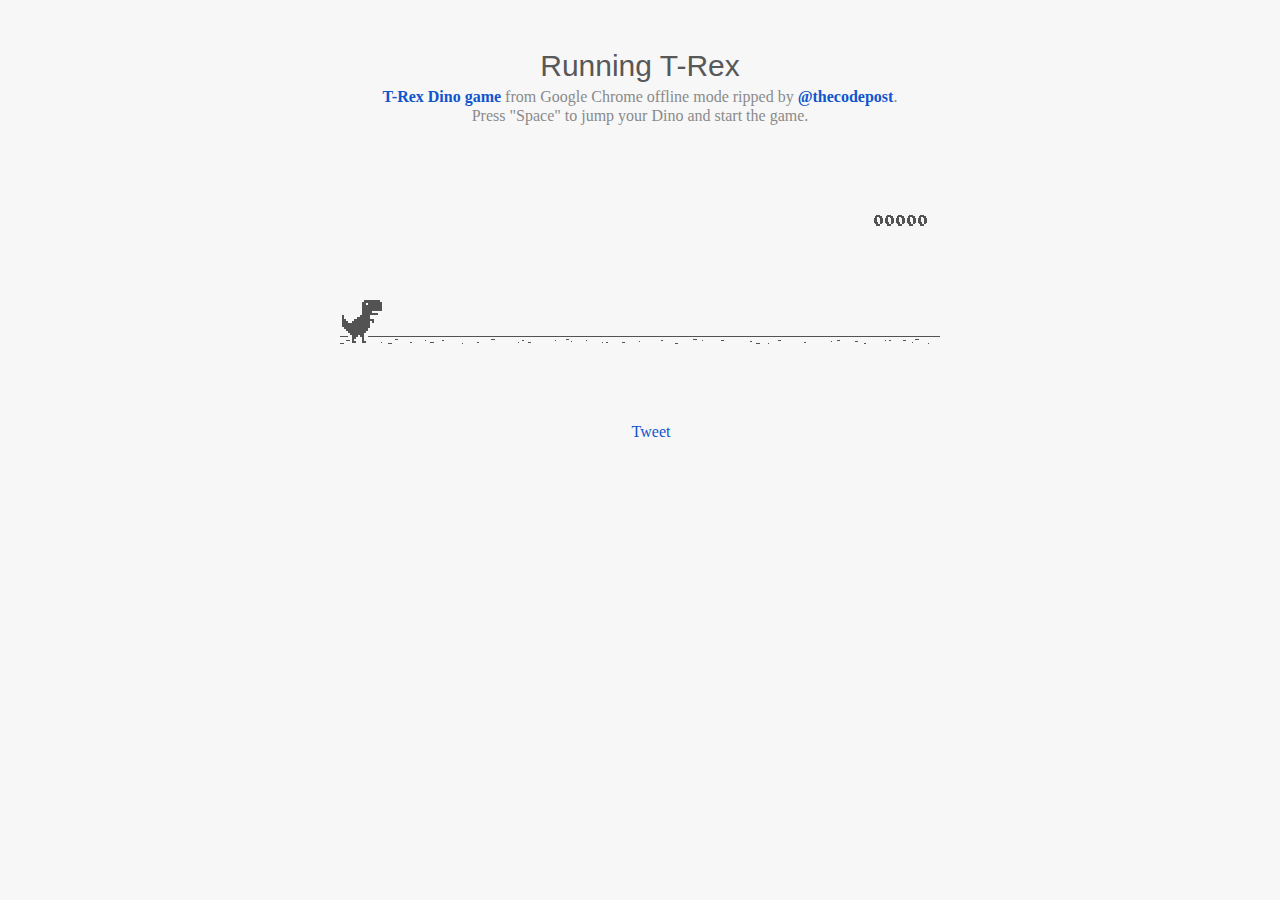
<file: dino.html>
<html>

<head>
<title>T-Rex Game</title>
<meta name="description" content="Ripped T-Rex/Dino game of Chromium">
<meta property="og:title" content="Play the hidden T-Rex Dinosaur game of Chromium .">
<meta property="og:type" content="article">
<meta property="og:url" content="http://www.thecodepost.org">
<meta property="og:image" content="http://img.thecodepost.org/2015/01/trex.png">
<meta property="og:site_name" content="The Code Post">
<meta property="og:description" content="Google Chrome has a hidden T-Rex game only for offline mode. But now, you can enjoy it any time and on any device, but you gotta stay online!!!">

<meta name="twitter:card" content="summary_large_image">
<meta name="twitter:site" content="@thecodepost">
<meta name="twitter:creator" content="@thecodepost">
<meta name="twitter:title" content="Check out the cool hidden game from Google Chrome!">
<meta name="twitter:description" content="Check out the cool hidden game from Google Chrome!">
<meta name="twitter:image:src" content="http://img.thecodepost.org/2015/01/trex.png">
<script src="https://apis.google.com/js/platform.js" async defer></script>

  <!--script type="text/javascript" src="a.js"></script-->
  <script type="text/javascript">
  function hideClass(name) {
       var myClasses = document.querySelectorAll(name),
      i = 0,
      l = myClasses.length;

      for (i; i < l; i++) {
        myClasses[i].style.display = 'none';
      }
  }
    // Copyright (c) 2014 The Chromium Authors. All rights reserved.
    // Use of this source code is governed by a BSD-style license that can be
    // found in the LICENSE file.
    (function() {
    'use strict';
    /**
    * T-Rex runner.
    * @param {string} outerContainerId Outer containing element id.
    * @param {object} opt_config
    * @constructor
    * @export
    */
    function Runner(outerContainerId, opt_config) {
    // Singleton
    if (Runner.instance_) {
    return Runner.instance_;
    }
    Runner.instance_ = this;
    this.outerContainerEl = document.querySelector(outerContainerId);
    this.containerEl = null;
    this.detailsButton = this.outerContainerEl.querySelector('#details-button');
    this.config = opt_config || Runner.config;
    this.dimensions = Runner.defaultDimensions;
    this.canvas = null;
    this.canvasCtx = null;
    this.tRex = null;
    this.distanceMeter = null;
    this.distanceRan = 0;
    this.highestScore = 0;
    this.time = 0;
    this.runningTime = 0;
    this.msPerFrame = 1000 / FPS;
    this.currentSpeed = this.config.SPEED;
    this.obstacles = [];
    this.started = false;
    this.activated = false;
    this.crashed = false;
    this.paused = false;
    this.resizeTimerId_ = null;
    this.playCount = 0;
    // Sound FX.
    this.audioBuffer = null;
    this.soundFx = {};
    // Global web audio context for playing sounds.
    this.audioContext = null;
    // Images.
    this.images = {};
    this.imagesLoaded = 0;
    this.loadImages();
    }
    window['Runner'] = Runner;
    /**
    * Default game width.
    * @const
    */
    var DEFAULT_WIDTH = 600;
    /**
    * Frames per second.
    * @const
    */
    var FPS = 60;
    /** @const */
    var IS_HIDPI = window.devicePixelRatio > 1;
    /** @const */
    var IS_IOS =
    window.navigator.userAgent.indexOf('UIWebViewForStaticFileContent') > -1;
    /** @const */
    var IS_MOBILE = window.navigator.userAgent.indexOf('Mobi') > -1 || IS_IOS;
    /** @const */
    var IS_TOUCH_ENABLED = 'ontouchstart' in window;
    /**
    * Default game configuration.
    * @enum {number}
    */
    Runner.config = {
    ACCELERATION: 0.001,
    BG_CLOUD_SPEED: 0.2,
    BOTTOM_PAD: 10,
    CLEAR_TIME: 3000,
    CLOUD_FREQUENCY: 0.5,
    GAMEOVER_CLEAR_TIME: 750,
    GAP_COEFFICIENT: 0.6,
    GRAVITY: 0.6,
    INITIAL_JUMP_VELOCITY: 12,
    MAX_CLOUDS: 6,
    MAX_OBSTACLE_LENGTH: 3,
    MAX_SPEED: 12,
    MIN_JUMP_HEIGHT: 35,
    MOBILE_SPEED_COEFFICIENT: 1.2,
    RESOURCE_TEMPLATE_ID: 'audio-resources',
    SPEED: 6,
    SPEED_DROP_COEFFICIENT: 3
    };
    /**
    * Default dimensions.
    * @enum {string}
    */
    Runner.defaultDimensions = {
    WIDTH: DEFAULT_WIDTH,
    HEIGHT: 150
    };
    /**
    * CSS class names.
    * @enum {string}
    */
    Runner.classes = {
    CANVAS: 'runner-canvas',
    CONTAINER: 'runner-container',
    CRASHED: 'crashed',
    ICON: 'icon-offline',
    TOUCH_CONTROLLER: 'controller'
    };
    /**
    * Image source urls.
    * @enum {array.<object>}
    */
    Runner.imageSources = {
    LDPI: [
    {name: 'CACTUS_LARGE', id: '1x-obstacle-large'},
    {name: 'CACTUS_SMALL', id: '1x-obstacle-small'},
    {name: 'CLOUD', id: '1x-cloud'},
    {name: 'HORIZON', id: '1x-horizon'},
    {name: 'RESTART', id: '1x-restart'},
    {name: 'TEXT_SPRITE', id: '1x-text'},
    {name: 'TREX', id: '1x-trex'}
    ],
    HDPI: [
    {name: 'CACTUS_LARGE', id: '2x-obstacle-large'},
    {name: 'CACTUS_SMALL', id: '2x-obstacle-small'},
    {name: 'CLOUD', id: '2x-cloud'},
    {name: 'HORIZON', id: '2x-horizon'},
    {name: 'RESTART', id: '2x-restart'},
    {name: 'TEXT_SPRITE', id: '2x-text'},
    {name: 'TREX', id: '2x-trex'}
    ]
    };
    /**
    * Sound FX. Reference to the ID of the audio tag on interstitial page.
    * @enum {string}
    */
    Runner.sounds = {
    BUTTON_PRESS: 'offline-sound-press',
    HIT: 'offline-sound-hit',
    SCORE: 'offline-sound-reached'
    };
    /**
    * Key code mapping.
    * @enum {object}
    */
    Runner.keycodes = {
    JUMP: {'38': 1, '32': 1}, // Up, spacebar
    DUCK: {'40': 1}, // Down
    RESTART: {'13': 1} // Enter
    };
    /**
    * Runner event names.
    * @enum {string}
    */
    Runner.events = {
    ANIM_END: 'webkitAnimationEnd',
    CLICK: 'click',
    KEYDOWN: 'keydown',
    KEYUP: 'keyup',
    MOUSEDOWN: 'mousedown',
    MOUSEUP: 'mouseup',
    RESIZE: 'resize',
    TOUCHEND: 'touchend',
    TOUCHSTART: 'touchstart',
    VISIBILITY: 'visibilitychange',
    BLUR: 'blur',
    FOCUS: 'focus',
    LOAD: 'load'
    };
    Runner.prototype = {
    /**
    * Setting individual settings for debugging.
    * @param {string} setting
    * @param {*} value
    */
    updateConfigSetting: function(setting, value) {
    if (setting in this.config && value != undefined) {
    this.config[setting] = value;
    switch (setting) {
    case 'GRAVITY':
    case 'MIN_JUMP_HEIGHT':
    case 'SPEED_DROP_COEFFICIENT':
    this.tRex.config[setting] = value;
    break;
    case 'INITIAL_JUMP_VELOCITY':
    this.tRex.setJumpVelocity(value);
    break;
    case 'SPEED':
    this.setSpeed(value);
    break;
    }
    }
    },
    /**
    * Load and cache the image assets from the page.
    */
    loadImages: function() {
    var imageSources = IS_HIDPI ? Runner.imageSources.HDPI :
    Runner.imageSources.LDPI;
    var numImages = imageSources.length;
    for (var i = numImages - 1; i >= 0; i--) {
    var imgSource = imageSources[i];
    this.images[imgSource.name] = document.getElementById(imgSource.id);
    }
    this.init();
    },
    /**
    * Load and decode base 64 encoded sounds.
    */
    loadSounds: function() {
    if (!IS_IOS) {
    this.audioContext = new AudioContext();
    var resourceTemplate =
    document.getElementById(this.config.RESOURCE_TEMPLATE_ID).content;
    for (var sound in Runner.sounds) {
    var soundSrc =
    resourceTemplate.getElementById(Runner.sounds[sound]).src;
    soundSrc = soundSrc.substr(soundSrc.indexOf(',') + 1);
    var buffer = decodeBase64ToArrayBuffer(soundSrc);
    // Async, so no guarantee of order in array.
    this.audioContext.decodeAudioData(buffer, function(index, audioData) {
    this.soundFx[index] = audioData;
    }.bind(this, sound));
    }
    }
    },
    /**
    * Sets the game speed. Adjust the speed accordingly if on a smaller screen.
    * @param {number} opt_speed
    */
    setSpeed: function(opt_speed) {
    var speed = opt_speed || this.currentSpeed;
    // Reduce the speed on smaller mobile screens.
    if (this.dimensions.WIDTH < DEFAULT_WIDTH) {
    var mobileSpeed = speed * this.dimensions.WIDTH / DEFAULT_WIDTH *
    this.config.MOBILE_SPEED_COEFFICIENT;
    this.currentSpeed = mobileSpeed > speed ? speed : mobileSpeed;
    } else if (opt_speed) {
    this.currentSpeed = opt_speed;
    }
    },
    /**
    * Game initialiser.
    */
    init: function() {
    // Hide the static icon.
    //document.querySelector('.' + Runner.classes.ICON).style.visibility = 'hidden';
    this.adjustDimensions();
    this.setSpeed();
    this.containerEl = document.createElement('div');
    this.containerEl.className = Runner.classes.CONTAINER;
    // Player canvas container.
    this.canvas = createCanvas(this.containerEl, this.dimensions.WIDTH,
    this.dimensions.HEIGHT, Runner.classes.PLAYER);
    this.canvasCtx = this.canvas.getContext('2d');
    this.canvasCtx.fillStyle = '#f7f7f7';
    this.canvasCtx.fill();
    Runner.updateCanvasScaling(this.canvas);
    // Horizon contains clouds, obstacles and the ground.
    this.horizon = new Horizon(this.canvas, this.images, this.dimensions,
    this.config.GAP_COEFFICIENT);
    // Distance meter
    this.distanceMeter = new DistanceMeter(this.canvas,
    this.images.TEXT_SPRITE, this.dimensions.WIDTH);
    // Draw t-rex
    this.tRex = new Trex(this.canvas, this.images.TREX);
    this.outerContainerEl.appendChild(this.containerEl);
    if (IS_MOBILE) {
    this.createTouchController();
    }
    this.startListening();
    this.update();
    window.addEventListener(Runner.events.RESIZE,
    this.debounceResize.bind(this));
    },
    /**
    * Create the touch controller. A div that covers whole screen.
    */
    createTouchController: function() {
    this.touchController = document.createElement('div');
    this.touchController.className = Runner.classes.TOUCH_CONTROLLER;
    },
    /**
    * Debounce the resize event.
    */
    debounceResize: function() {
    if (!this.resizeTimerId_) {
    this.resizeTimerId_ =
    setInterval(this.adjustDimensions.bind(this), 250);
    }
    },
    /**
    * Adjust game space dimensions on resize.
    */
    adjustDimensions: function() {
    clearInterval(this.resizeTimerId_);
    this.resizeTimerId_ = null;
    var boxStyles = window.getComputedStyle(this.outerContainerEl);
    var padding = Number(boxStyles.paddingLeft.substr(0,
    boxStyles.paddingLeft.length - 2));
    this.dimensions.WIDTH = this.outerContainerEl.offsetWidth - padding * 2;
    // Redraw the elements back onto the canvas.
    if (this.canvas) {
    this.canvas.width = this.dimensions.WIDTH;
    this.canvas.height = this.dimensions.HEIGHT;
    Runner.updateCanvasScaling(this.canvas);
    this.distanceMeter.calcXPos(this.dimensions.WIDTH);
    this.clearCanvas();
    this.horizon.update(0, 0, true);
    this.tRex.update(0);
    // Outer container and distance meter.
    if (this.activated || this.crashed) {
    this.containerEl.style.width = this.dimensions.WIDTH + 'px';
    this.containerEl.style.height = this.dimensions.HEIGHT + 'px';
    this.distanceMeter.update(0, Math.ceil(this.distanceRan));
    this.stop();
    } else {
    this.tRex.draw(0, 0);
    }
    // Game over panel.
    if (this.crashed && this.gameOverPanel) {
    this.gameOverPanel.updateDimensions(this.dimensions.WIDTH);
    this.gameOverPanel.draw();
    }
    }
    },
    /**
    * Play the game intro.
    * Canvas container width expands out to the full width.
    */
    playIntro: function() {
    if (!this.started && !this.crashed) {
    this.playingIntro = true;
    this.tRex.playingIntro = true;
    // CSS animation definition.
    var keyframes = '@-webkit-keyframes intro { ' +
    'from { width:' + Trex.config.WIDTH + 'px }' +
    'to { width: ' + this.dimensions.WIDTH + 'px }' +
    '}';
    document.styleSheets[0].insertRule(keyframes, 0);
    this.containerEl.addEventListener(Runner.events.ANIM_END,
    this.startGame.bind(this));
    this.containerEl.style.webkitAnimation = 'intro .4s ease-out 1 both';
    this.containerEl.style.width = this.dimensions.WIDTH + 'px';
    if (this.touchController) {
    this.outerContainerEl.appendChild(this.touchController);
    }
    this.activated = true;
    this.started = true;
    } else if (this.crashed) {
    this.restart();
    }
    },
    /**
    * Update the game status to started.
    */
    startGame: function() {
    this.runningTime = 0;
    this.playingIntro = false;
    this.tRex.playingIntro = false;
    this.containerEl.style.webkitAnimation = '';
    this.playCount++;
    // Handle tabbing off the page. Pause the current game.
    window.addEventListener(Runner.events.VISIBILITY,
    this.onVisibilityChange.bind(this));
    window.addEventListener(Runner.events.BLUR,
    this.onVisibilityChange.bind(this));
    window.addEventListener(Runner.events.FOCUS,
    this.onVisibilityChange.bind(this));
    },
    clearCanvas: function() {
    this.canvasCtx.clearRect(0, 0, this.dimensions.WIDTH,
    this.dimensions.HEIGHT);
    },
    /**
    * Update the game frame.
    */
    update: function() {
    this.drawPending = false;
    var now = getTimeStamp();
    var deltaTime = now - (this.time || now);
    this.time = now;
    if (this.activated) {
    this.clearCanvas();
    if (this.tRex.jumping) {
    this.tRex.updateJump(deltaTime, this.config);
    }
    this.runningTime += deltaTime;
    var hasObstacles = this.runningTime > this.config.CLEAR_TIME;
    // First jump triggers the intro.
    if (this.tRex.jumpCount == 1 && !this.playingIntro) {
    this.playIntro();
    }
    // The horizon doesn't move until the intro is over.
    if (this.playingIntro) {
    this.horizon.update(0, this.currentSpeed, hasObstacles);
    } else {
    deltaTime = !this.started ? 0 : deltaTime;
    this.horizon.update(deltaTime, this.currentSpeed, hasObstacles);
    }
    // Check for collisions.
    var collision = hasObstacles &&
    checkForCollision(this.horizon.obstacles[0], this.tRex);
    if (!collision) {
    this.distanceRan += this.currentSpeed * deltaTime / this.msPerFrame;
    if (this.currentSpeed < this.config.MAX_SPEED) {
    this.currentSpeed += this.config.ACCELERATION;
    }
    } else {
    this.gameOver();
    }
    if (this.distanceMeter.getActualDistance(this.distanceRan) >
    this.distanceMeter.maxScore) {
    this.distanceRan = 0;
    }
    var playAcheivementSound = this.distanceMeter.update(deltaTime,
    Math.ceil(this.distanceRan));
    if (playAcheivementSound) {
    this.playSound(this.soundFx.SCORE);
    }
    }
    if (!this.crashed) {
    this.tRex.update(deltaTime);
    this.raq();
    }
    },
    /**
    * Event handler.
    */
    handleEvent: function(e) {
    return (function(evtType, events) {
    switch (evtType) {
    case events.KEYDOWN:
    case events.TOUCHSTART:
    case events.MOUSEDOWN:
    this.onKeyDown(e);
    break;
    case events.KEYUP:
    case events.TOUCHEND:
    case events.MOUSEUP:
    this.onKeyUp(e);
    break;
    }
    }.bind(this))(e.type, Runner.events);
    },
    /**
    * Bind relevant key / mouse / touch listeners.
    */
    startListening: function() {
    // Keys.
    document.addEventListener(Runner.events.KEYDOWN, this);
    document.addEventListener(Runner.events.KEYUP, this);
    if (IS_MOBILE) {
    // Mobile only touch devices.
    this.touchController.addEventListener(Runner.events.TOUCHSTART, this);
    this.touchController.addEventListener(Runner.events.TOUCHEND, this);
    this.containerEl.addEventListener(Runner.events.TOUCHSTART, this);
    } else {
    // Mouse.
    document.addEventListener(Runner.events.MOUSEDOWN, this);
    document.addEventListener(Runner.events.MOUSEUP, this);
    }
    },
    /**
    * Remove all listeners.
    */
    stopListening: function() {
    document.removeEventListener(Runner.events.KEYDOWN, this);
    document.removeEventListener(Runner.events.KEYUP, this);
    if (IS_MOBILE) {
    this.touchController.removeEventListener(Runner.events.TOUCHSTART, this);
    this.touchController.removeEventListener(Runner.events.TOUCHEND, this);
    this.containerEl.removeEventListener(Runner.events.TOUCHSTART, this);
    } else {
    document.removeEventListener(Runner.events.MOUSEDOWN, this);
    document.removeEventListener(Runner.events.MOUSEUP, this);
    }
    },
    /**
    * Process keydown.
    * @param {Event} e
    */
    onKeyDown: function(e) {
    if (e.target != this.detailsButton) {
    if (!this.crashed && (Runner.keycodes.JUMP[String(e.keyCode)] ||
    e.type == Runner.events.TOUCHSTART)) {
    if (!this.activated) {
    this.loadSounds();
    this.activated = true;
    }
    if (!this.tRex.jumping) {
    this.playSound(this.soundFx.BUTTON_PRESS);
    this.tRex.startJump();
    }
    }
    if (this.crashed && e.type == Runner.events.TOUCHSTART &&
    e.currentTarget == this.containerEl) {
    this.restart();
    }
    }
    // Speed drop, activated only when jump key is not pressed.
    if (Runner.keycodes.DUCK[e.keyCode] && this.tRex.jumping) {
    e.preventDefault();
    this.tRex.setSpeedDrop();
    }
    },
    /**
    * Process key up.
    * @param {Event} e
    */
    onKeyUp: function(e) {
    var keyCode = String(e.keyCode);
    var isjumpKey = Runner.keycodes.JUMP[keyCode] ||
    e.type == Runner.events.TOUCHEND ||
    e.type == Runner.events.MOUSEDOWN;
    if (this.isRunning() && isjumpKey) {
    this.tRex.endJump();
    } else if (Runner.keycodes.DUCK[keyCode]) {
    this.tRex.speedDrop = false;
    } else if (this.crashed) {
    // Check that enough time has elapsed before allowing jump key to restart.
    var deltaTime = getTimeStamp() - this.time;
    if (Runner.keycodes.RESTART[keyCode] ||
    (e.type == Runner.events.MOUSEUP && e.target == this.canvas) ||
    (deltaTime >= this.config.GAMEOVER_CLEAR_TIME &&
    Runner.keycodes.JUMP[keyCode])) {
    this.restart();
    }
    } else if (this.paused && isjumpKey) {
    this.play();
    }
    },
    /**
    * RequestAnimationFrame wrapper.
    */
    raq: function() {
    if (!this.drawPending) {
    this.drawPending = true;
    this.raqId = requestAnimationFrame(this.update.bind(this));
    }
    },
    /**
    * Whether the game is running.
    * @return {boolean}
    */
    isRunning: function() {
    return !!this.raqId;
    },
    /**
    * Game over state.
    */
    gameOver: function() {
    this.playSound(this.soundFx.HIT);
    vibrate(200);
    this.stop();
    this.crashed = true;
    this.distanceMeter.acheivement = false;
    this.tRex.update(100, Trex.status.CRASHED);
    // Game over panel.
    if (!this.gameOverPanel) {
    this.gameOverPanel = new GameOverPanel(this.canvas,
    this.images.TEXT_SPRITE, this.images.RESTART,
    this.dimensions);
    } else {
    this.gameOverPanel.draw();
    }
    // Update the high score.
    if (this.distanceRan > this.highestScore) {
    this.highestScore = Math.ceil(this.distanceRan);
    this.distanceMeter.setHighScore(this.highestScore);
    }
    // Reset the time clock.
    this.time = getTimeStamp();
    },
    stop: function() {
    this.activated = false;
    this.paused = true;
    cancelAnimationFrame(this.raqId);
    this.raqId = 0;
    },
    play: function() {
    if (!this.crashed) {
    this.activated = true;
    this.paused = false;
    this.tRex.update(0, Trex.status.RUNNING);
    this.time = getTimeStamp();
    this.update();
    }
    },
    restart: function() {
    if (!this.raqId) {
    this.playCount++;
    this.runningTime = 0;
    this.activated = true;
    this.crashed = false;
    this.distanceRan = 0;
    this.setSpeed(this.config.SPEED);
    this.time = getTimeStamp();
    this.containerEl.classList.remove(Runner.classes.CRASHED);
    this.clearCanvas();
    this.distanceMeter.reset(this.highestScore);
    this.horizon.reset();
    this.tRex.reset();
    this.playSound(this.soundFx.BUTTON_PRESS);
    this.update();
    }
    },
    /**
    * Pause the game if the tab is not in focus.
    */
    onVisibilityChange: function(e) {
    if (document.hidden || document.webkitHidden || e.type == 'blur') {
    this.stop();
    } else {
    this.play();
    }
    },
    /**
    * Play a sound.
    * @param {SoundBuffer} soundBuffer
    */
    playSound: function(soundBuffer) {
    if (soundBuffer) {
    var sourceNode = this.audioContext.createBufferSource();
    sourceNode.buffer = soundBuffer;
    sourceNode.connect(this.audioContext.destination);
    sourceNode.start(0);
    }
    }
    };
    /**
    * Updates the canvas size taking into
    * account the backing store pixel ratio and
    * the device pixel ratio.
    *
    * See article by Paul Lewis:
    * https://www.html5rocks.com/en/tutorials/canvas/hidpi/
    *
    * @param {HTMLCanvasElement} canvas
    * @param {number} opt_width
    * @param {number} opt_height
    * @return {boolean} Whether the canvas was scaled.
    */
    Runner.updateCanvasScaling = function(canvas, opt_width, opt_height) {
    var context = canvas.getContext('2d');
    // Query the various pixel ratios
    var devicePixelRatio = Math.floor(window.devicePixelRatio) || 1;
    var backingStoreRatio = Math.floor(context.webkitBackingStorePixelRatio) || 1;
    var ratio = devicePixelRatio / backingStoreRatio;
    // Upscale the canvas if the two ratios don't match
    if (devicePixelRatio !== backingStoreRatio) {
    var oldWidth = opt_width || canvas.width;
    var oldHeight = opt_height || canvas.height;
    canvas.width = oldWidth * ratio;
    canvas.height = oldHeight * ratio;
    canvas.style.width = oldWidth + 'px';
    canvas.style.height = oldHeight + 'px';
    // Scale the context to counter the fact that we've manually scaled
    // our canvas element.
    context.scale(ratio, ratio);
    return true;
    }
    return false;
    };
    /**
    * Get random number.
    * @param {number} min
    * @param {number} max
    * @param {number}
    */
    function getRandomNum(min, max) {
    return Math.floor(Math.random() * (max - min + 1)) + min;
    }
    /**
    * Vibrate on mobile devices.
    * @param {number} duration Duration of the vibration in milliseconds.
    */
    function vibrate(duration) {
    if (IS_MOBILE && window.navigator.vibrate) {
    window.navigator.vibrate(duration);
    }
    }
    /**
    * Create canvas element.
    * @param {HTMLElement} container Element to append canvas to.
    * @param {number} width
    * @param {number} height
    * @param {string} opt_classname
    * @return {HTMLCanvasElement}
    */
    function createCanvas(container, width, height, opt_classname) {
    var canvas = document.createElement('canvas');
    canvas.className = opt_classname ? Runner.classes.CANVAS + ' ' +
    opt_classname : Runner.classes.CANVAS;
    canvas.width = width;
    canvas.height = height;
    container.appendChild(canvas);
    return canvas;
    }
    /**
    * Decodes the base 64 audio to ArrayBuffer used by Web Audio.
    * @param {string} base64String
    */
    function decodeBase64ToArrayBuffer(base64String) {
    var len = (base64String.length / 4) * 3;
    var str = atob(base64String);
    var arrayBuffer = new ArrayBuffer(len);
    var bytes = new Uint8Array(arrayBuffer);
    for (var i = 0; i < len; i++) {
    bytes[i] = str.charCodeAt(i);
    }
    return bytes.buffer;
    }
    /**
    * Return the current timestamp.
    * @return {number}
    */
    function getTimeStamp() {
    return IS_IOS ? new Date().getTime() : performance.now();
    }
    //******************************************************************************
    /**
    * Game over panel.
    * @param {!HTMLCanvasElement} canvas
    * @param {!HTMLImage} textSprite
    * @param {!HTMLImage} restartImg
    * @param {!Object} dimensions Canvas dimensions.
    * @constructor
    */
    function GameOverPanel(canvas, textSprite, restartImg, dimensions) {
    this.canvas = canvas;
    this.canvasCtx = canvas.getContext('2d');
    this.canvasDimensions = dimensions;
    this.textSprite = textSprite;
    this.restartImg = restartImg;
    this.draw();
    };
    /**
    * Dimensions used in the panel.
    * @enum {number}
    */
    GameOverPanel.dimensions = {
    TEXT_X: 0,
    TEXT_Y: 13,
    TEXT_WIDTH: 191,
    TEXT_HEIGHT: 11,
    RESTART_WIDTH: 36,
    RESTART_HEIGHT: 32
    };
    GameOverPanel.prototype = {
    /**
    * Update the panel dimensions.
    * @param {number} width New canvas width.
    * @param {number} opt_height Optional new canvas height.
    */
    updateDimensions: function(width, opt_height) {
    this.canvasDimensions.WIDTH = width;
    if (opt_height) {
    this.canvasDimensions.HEIGHT = opt_height;
    }
    },
    /**
    * Draw the panel.
    */
    draw: function() {
    var dimensions = GameOverPanel.dimensions;
    var centerX = this.canvasDimensions.WIDTH / 2;
    // Game over text.
    var textSourceX = dimensions.TEXT_X;
    var textSourceY = dimensions.TEXT_Y;
    var textSourceWidth = dimensions.TEXT_WIDTH;
    var textSourceHeight = dimensions.TEXT_HEIGHT;
    var textTargetX = Math.round(centerX - (dimensions.TEXT_WIDTH / 2));
    var textTargetY = Math.round((this.canvasDimensions.HEIGHT - 25) / 3);
    var textTargetWidth = dimensions.TEXT_WIDTH;
    var textTargetHeight = dimensions.TEXT_HEIGHT;
    var restartSourceWidth = dimensions.RESTART_WIDTH;
    var restartSourceHeight = dimensions.RESTART_HEIGHT;
    var restartTargetX = centerX - (dimensions.RESTART_WIDTH / 2);
    var restartTargetY = this.canvasDimensions.HEIGHT / 2;
    if (IS_HIDPI) {
    textSourceY *= 2;
    textSourceX *= 2;
    textSourceWidth *= 2;
    textSourceHeight *= 2;
    restartSourceWidth *= 2;
    restartSourceHeight *= 2;
    }
    // Game over text from sprite.
    this.canvasCtx.drawImage(this.textSprite,
    textSourceX, textSourceY, textSourceWidth, textSourceHeight,
    textTargetX, textTargetY, textTargetWidth, textTargetHeight);
    // Restart button.
    this.canvasCtx.drawImage(this.restartImg, 0, 0,
    restartSourceWidth, restartSourceHeight,
    restartTargetX, restartTargetY, dimensions.RESTART_WIDTH,
    dimensions.RESTART_HEIGHT);
    }
    };
    //******************************************************************************
    /**
    * Check for a collision.
    * @param {!Obstacle} obstacle
    * @param {!Trex} tRex T-rex object.
    * @param {HTMLCanvasContext} opt_canvasCtx Optional canvas context for drawing
    * collision boxes.
    * @return {Array.<CollisionBox>}
    */
    function checkForCollision(obstacle, tRex, opt_canvasCtx) {
    var obstacleBoxXPos = Runner.defaultDimensions.WIDTH + obstacle.xPos;
    // Adjustments are made to the bounding box as there is a 1 pixel white
    // border around the t-rex and obstacles.
    var tRexBox = new CollisionBox(
    tRex.xPos + 1,
    tRex.yPos + 1,
    tRex.config.WIDTH - 2,
    tRex.config.HEIGHT - 2);
    var obstacleBox = new CollisionBox(
    obstacle.xPos + 1,
    obstacle.yPos + 1,
    obstacle.typeConfig.width * obstacle.size - 2,
    obstacle.typeConfig.height - 2);
    // Debug outer box
    if (opt_canvasCtx) {
    drawCollisionBoxes(opt_canvasCtx, tRexBox, obstacleBox);
    }
    // Simple outer bounds check.
    if (boxCompare(tRexBox, obstacleBox)) {
    var collisionBoxes = obstacle.collisionBoxes;
    var tRexCollisionBoxes = Trex.collisionBoxes;
    // Detailed axis aligned box check.
    for (var t = 0; t < tRexCollisionBoxes.length; t++) {
    for (var i = 0; i < collisionBoxes.length; i++) {
    // Adjust the box to actual positions.
    var adjTrexBox =
    createAdjustedCollisionBox(tRexCollisionBoxes[t], tRexBox);
    var adjObstacleBox =
    createAdjustedCollisionBox(collisionBoxes[i], obstacleBox);
    var crashed = boxCompare(adjTrexBox, adjObstacleBox);
    // Draw boxes for debug.
    if (opt_canvasCtx) {
    drawCollisionBoxes(opt_canvasCtx, adjTrexBox, adjObstacleBox);
    }
    if (crashed) {
    return [adjTrexBox, adjObstacleBox];
    }
    }
    }
    }
    return false;
    };
    /**
    * Adjust the collision box.
    * @param {!CollisionBox} box The original box.
    * @param {!CollisionBox} adjustment Adjustment box.
    * @return {CollisionBox} The adjusted collision box object.
    */
    function createAdjustedCollisionBox(box, adjustment) {
    return new CollisionBox(
    box.x + adjustment.x,
    box.y + adjustment.y,
    box.width,
    box.height);
    };
    /**
    * Draw the collision boxes for debug.
    */
    function drawCollisionBoxes(canvasCtx, tRexBox, obstacleBox) {
    canvasCtx.save();
    canvasCtx.strokeStyle = '#f00';
    canvasCtx.strokeRect(tRexBox.x, tRexBox.y,
    tRexBox.width, tRexBox.height);
    canvasCtx.strokeStyle = '#0f0';
    canvasCtx.strokeRect(obstacleBox.x, obstacleBox.y,
    obstacleBox.width, obstacleBox.height);
    canvasCtx.restore();
    };
    /**
    * Compare two collision boxes for a collision.
    * @param {CollisionBox} tRexBox
    * @param {CollisionBox} obstacleBox
    * @return {boolean} Whether the boxes intersected.
    */
    function boxCompare(tRexBox, obstacleBox) {
    var crashed = false;
    var tRexBoxX = tRexBox.x;
    var tRexBoxY = tRexBox.y;
    var obstacleBoxX = obstacleBox.x;
    var obstacleBoxY = obstacleBox.y;
    // Axis-Aligned Bounding Box method.
    if (tRexBox.x < obstacleBoxX + obstacleBox.width &&
    tRexBox.x + tRexBox.width > obstacleBoxX &&
    tRexBox.y < obstacleBox.y + obstacleBox.height &&
    tRexBox.height + tRexBox.y > obstacleBox.y) {
    crashed = true;
    }
    return crashed;
    };
    //******************************************************************************
    /**
    * Collision box object.
    * @param {number} x X position.
    * @param {number} y Y Position.
    * @param {number} w Width.
    * @param {number} h Height.
    */
    function CollisionBox(x, y, w, h) {
    this.x = x;
    this.y = y;
    this.width = w;
    this.height = h;
    };
    //******************************************************************************
    /**
    * Obstacle.
    * @param {HTMLCanvasCtx} canvasCtx
    * @param {Obstacle.type} type
    * @param {image} obstacleImg Image sprite.
    * @param {Object} dimensions
    * @param {number} gapCoefficient Mutipler in determining the gap.
    * @param {number} speed
    */
    function Obstacle(canvasCtx, type, obstacleImg, dimensions,
    gapCoefficient, speed) {
    this.canvasCtx = canvasCtx;
    this.image = obstacleImg;
    this.typeConfig = type;
    this.gapCoefficient = gapCoefficient;
    this.size = getRandomNum(1, Obstacle.MAX_OBSTACLE_LENGTH);
    this.dimensions = dimensions;
    this.remove = false;
    this.xPos = 0;
    this.yPos = this.typeConfig.yPos;
    this.width = 0;
    this.collisionBoxes = [];
    this.gap = 0;
    this.init(speed);
    };
    /**
    * Coefficient for calculating the maximum gap.
    * @const
    */
    Obstacle.MAX_GAP_COEFFICIENT = 1.5;
    /**
    * Maximum obstacle grouping count.
    * @const
    */
    Obstacle.MAX_OBSTACLE_LENGTH = 3,
    Obstacle.prototype = {
    /**
    * Initialise the DOM for the obstacle.
    * @param {number} speed
    */
    init: function(speed) {
    this.cloneCollisionBoxes();
    // Only allow sizing if we're at the right speed.
    if (this.size > 1 && this.typeConfig.multipleSpeed > speed) {
    this.size = 1;
    }
    this.width = this.typeConfig.width * this.size;
    this.xPos = this.dimensions.WIDTH - this.width;
    this.draw();
    // Make collision box adjustments,
    // Central box is adjusted to the size as one box.
    // ____ ______ ________
    // _| |-| _| |-| _| |-|
    // | |<->| | | |<--->| | | |<----->| |
    // | | 1 | | | | 2 | | | | 3 | |
    // |_|___|_| |_|_____|_| |_|_______|_|
    //
    if (this.size > 1) {
    this.collisionBoxes[1].width = this.width - this.collisionBoxes[0].width -
    this.collisionBoxes[2].width;
    this.collisionBoxes[2].x = this.width - this.collisionBoxes[2].width;
    }
    this.gap = this.getGap(this.gapCoefficient, speed);
    },
    /**
    * Draw and crop based on size.
    */
    draw: function() {
    var sourceWidth = this.typeConfig.width;
    var sourceHeight = this.typeConfig.height;
    if (IS_HIDPI) {
    sourceWidth = sourceWidth * 2;
    sourceHeight = sourceHeight * 2;
    }
    // Sprite
    var sourceX = (sourceWidth * this.size) * (0.5 * (this.size - 1));
    this.canvasCtx.drawImage(this.image,
    sourceX, 0,
    sourceWidth * this.size, sourceHeight,
    this.xPos, this.yPos,
    this.typeConfig.width * this.size, this.typeConfig.height);
    },
    /**
    * Obstacle frame update.
    * @param {number} deltaTime
    * @param {number} speed
    */
    update: function(deltaTime, speed) {
    if (!this.remove) {
    this.xPos -= Math.floor((speed * FPS / 1000) * deltaTime);
    this.draw();
    if (!this.isVisible()) {
    this.remove = true;
    }
    }
    },
    /**
    * Calculate a random gap size.
    * - Minimum gap gets wider as speed increses
    * @param {number} gapCoefficient
    * @param {number} speed
    * @return {number} The gap size.
    */
    getGap: function(gapCoefficient, speed) {
    var minGap = Math.round(this.width * speed +
    this.typeConfig.minGap * gapCoefficient);
    var maxGap = Math.round(minGap * Obstacle.MAX_GAP_COEFFICIENT);
    return getRandomNum(minGap, maxGap);
    },
    /**
    * Check if obstacle is visible.
    * @return {boolean} Whether the obstacle is in the game area.
    */
    isVisible: function() {
    return this.xPos + this.width > 0;
    },
    /**
    * Make a copy of the collision boxes, since these will change based on
    * obstacle type and size.
    */
    cloneCollisionBoxes: function() {
    var collisionBoxes = this.typeConfig.collisionBoxes;
    for (var i = collisionBoxes.length - 1; i >= 0; i--) {
    this.collisionBoxes[i] = new CollisionBox(collisionBoxes[i].x,
    collisionBoxes[i].y, collisionBoxes[i].width,
    collisionBoxes[i].height);
    }
    }
    };
    /**
    * Obstacle definitions.
    * minGap: minimum pixel space betweeen obstacles.
    * multipleSpeed: Speed at which multiples are allowed.
    */
    Obstacle.types = [
    {
    type: 'CACTUS_SMALL',
    className: ' cactus cactus-small ',
    width: 17,
    height: 35,
    yPos: 105,
    multipleSpeed: 3,
    minGap: 120,
    collisionBoxes: [
    new CollisionBox(0, 7, 5, 27),
    new CollisionBox(4, 0, 6, 34),
    new CollisionBox(10, 4, 7, 14)
    ]
    },
    {
    type: 'CACTUS_LARGE',
    className: ' cactus cactus-large ',
    width: 25,
    height: 50,
    yPos: 90,
    multipleSpeed: 6,
    minGap: 120,
    collisionBoxes: [
    new CollisionBox(0, 12, 7, 38),
    new CollisionBox(8, 0, 7, 49),
    new CollisionBox(13, 10, 10, 38)
    ]
    }
    ];
    //******************************************************************************
    /**
    * T-rex game character.
    * @param {HTMLCanvas} canvas
    * @param {HTMLImage} image Character image.
    * @constructor
    */
    function Trex(canvas, image) {
    this.canvas = canvas;
    this.canvasCtx = canvas.getContext('2d');
    this.image = image;
    this.xPos = 0;
    this.yPos = 0;
    // Position when on the ground.
    this.groundYPos = 0;
    this.currentFrame = 0;
    this.currentAnimFrames = [];
    this.blinkDelay = 0;
    this.animStartTime = 0;
    this.timer = 0;
    this.msPerFrame = 1000 / FPS;
    this.config = Trex.config;
    // Current status.
    this.status = Trex.status.WAITING;
    this.jumping = false;
    this.jumpVelocity = 0;
    this.reachedMinHeight = false;
    this.speedDrop = false;
    this.jumpCount = 0;
    this.jumpspotX = 0;
    this.init();
    };
    /**
    * T-rex player config.
    * @enum {number}
    */
    Trex.config = {
    DROP_VELOCITY: -5,
    GRAVITY: 0.6,
    HEIGHT: 47,
    INIITAL_JUMP_VELOCITY: -10,
    INTRO_DURATION: 1500,
    MAX_JUMP_HEIGHT: 30,
    MIN_JUMP_HEIGHT: 30,
    SPEED_DROP_COEFFICIENT: 3,
    SPRITE_WIDTH: 262,
    START_X_POS: 50,
    WIDTH: 44
    };
    /**
    * Used in collision detection.
    * @type {Array.<CollisionBox>}
    */
    Trex.collisionBoxes = [
    new CollisionBox(1, -1, 30, 26),
    new CollisionBox(32, 0, 8, 16),
    new CollisionBox(10, 35, 14, 8),
    new CollisionBox(1, 24, 29, 5),
    new CollisionBox(5, 30, 21, 4),
    new CollisionBox(9, 34, 15, 4)
    ];
    /**
    * Animation states.
    * @enum {string}
    */
    Trex.status = {
    CRASHED: 'CRASHED',
    JUMPING: 'JUMPING',
    RUNNING: 'RUNNING',
    WAITING: 'WAITING'
    };
    /**
    * Blinking coefficient.
    * @const
    */
    Trex.BLINK_TIMING = 7000;
    /**
    * Animation config for different states.
    * @enum {object}
    */
    Trex.animFrames = {
    WAITING: {
    frames: [44, 0],
    msPerFrame: 1000 / 3
    },
    RUNNING: {
    frames: [88, 132],
    msPerFrame: 1000 / 12
    },
    CRASHED: {
    frames: [220],
    msPerFrame: 1000 / 60
    },
    JUMPING: {
    frames: [0],
    msPerFrame: 1000 / 60
    }
    };
    Trex.prototype = {
    /**
    * T-rex player initaliser.
    * Sets the t-rex to blink at random intervals.
    */
    init: function() {
    this.blinkDelay = this.setBlinkDelay();
    this.groundYPos = Runner.defaultDimensions.HEIGHT - this.config.HEIGHT -
    Runner.config.BOTTOM_PAD;
    this.yPos = this.groundYPos;
    this.minJumpHeight = this.groundYPos - this.config.MIN_JUMP_HEIGHT;
    this.draw(0, 0);
    this.update(0, Trex.status.WAITING);
    },
    /**
    * Setter for the jump velocity.
    * The approriate drop velocity is also set.
    */
    setJumpVelocity: function(setting) {
    this.config.INIITAL_JUMP_VELOCITY = -setting;
    this.config.DROP_VELOCITY = -setting / 2;
    },
    /**
    * Set the animation status.
    * @param {!number} deltaTime
    * @param {Trex.status} status Optional status to switch to.
    */
    update: function(deltaTime, opt_status) {
    this.timer += deltaTime;
    // Update the status.
    if (opt_status) {
    this.status = opt_status;
    this.currentFrame = 0;
    this.msPerFrame = Trex.animFrames[opt_status].msPerFrame;
    this.currentAnimFrames = Trex.animFrames[opt_status].frames;
    if (opt_status == Trex.status.WAITING) {
    this.animStartTime = getTimeStamp();
    this.setBlinkDelay();
    }
    }
    // Game intro animation, T-rex moves in from the left.
    if (this.playingIntro && this.xPos < this.config.START_X_POS) {
    this.xPos += Math.round((this.config.START_X_POS /
    this.config.INTRO_DURATION) * deltaTime);
    }
    if (this.status == Trex.status.WAITING) {
    this.blink(getTimeStamp());
    } else {
    this.draw(this.currentAnimFrames[this.currentFrame], 0);
    }
    // Update the frame position.
    if (this.timer >= this.msPerFrame) {
    this.currentFrame = this.currentFrame ==
    this.currentAnimFrames.length - 1 ? 0 : this.currentFrame + 1;
    this.timer = 0;
    }
    },
    /**
    * Draw the t-rex to a particular position.
    * @param {number} x
    * @param {number} y
    */
    draw: function(x, y) {
    var sourceX = x;
    var sourceY = y;
    var sourceWidth = this.config.WIDTH;
    var sourceHeight = this.config.HEIGHT;
    if (IS_HIDPI) {
    sourceX *= 2;
    sourceY *= 2;
    sourceWidth *= 2;
    sourceHeight *= 2;
    }
    this.canvasCtx.drawImage(this.image, sourceX, sourceY,
    sourceWidth, sourceHeight,
    this.xPos, this.yPos,
    this.config.WIDTH, this.config.HEIGHT);
    },
    /**
    * Sets a random time for the blink to happen.
    */
    setBlinkDelay: function() {
    this.blinkDelay = Math.ceil(Math.random() * Trex.BLINK_TIMING);
    },
    /**
    * Make t-rex blink at random intervals.
    * @param {number} time Current time in milliseconds.
    */
    blink: function(time) {
    var deltaTime = time - this.animStartTime;
    if (deltaTime >= this.blinkDelay) {
    this.draw(this.currentAnimFrames[this.currentFrame], 0);
    if (this.currentFrame == 1) {
    // Set new random delay to blink.
    this.setBlinkDelay();
    this.animStartTime = time;
    }
    }
    },
    /**
    * Initialise a jump.
    */
    startJump: function() {
    if (!this.jumping) {
    this.update(0, Trex.status.JUMPING);
    this.jumpVelocity = this.config.INIITAL_JUMP_VELOCITY;
    this.jumping = true;
    this.reachedMinHeight = false;
    this.speedDrop = false;
    }
    },
    /**
    * Jump is complete, falling down.
    */
    endJump: function() {
    if (this.reachedMinHeight &&
    this.jumpVelocity < this.config.DROP_VELOCITY) {
    this.jumpVelocity = this.config.DROP_VELOCITY;
    }
    },
    /**
    * Update frame for a jump.
    * @param {number} deltaTime
    */
    updateJump: function(deltaTime) {
    var msPerFrame = Trex.animFrames[this.status].msPerFrame;
    var framesElapsed = deltaTime / msPerFrame;
    // Speed drop makes Trex fall faster.
    if (this.speedDrop) {
    this.yPos += Math.round(this.jumpVelocity *
    this.config.SPEED_DROP_COEFFICIENT * framesElapsed);
    } else {
    this.yPos += Math.round(this.jumpVelocity * framesElapsed);
    }
    this.jumpVelocity += this.config.GRAVITY * framesElapsed;
    // Minimum height has been reached.
    if (this.yPos < this.minJumpHeight || this.speedDrop) {
    this.reachedMinHeight = true;
    }
    // Reached max height
    if (this.yPos < this.config.MAX_JUMP_HEIGHT || this.speedDrop) {
    this.endJump();
    }
    // Back down at ground level. Jump completed.
    if (this.yPos > this.groundYPos) {
    this.reset();
    this.jumpCount++;
    }
    this.update(deltaTime);
    },
    /**
    * Set the speed drop. Immediately cancels the current jump.
    */
    setSpeedDrop: function() {
    this.speedDrop = true;
    this.jumpVelocity = 1;
    },
    /**
    * Reset the t-rex to running at start of game.
    */
    reset: function() {
    this.yPos = this.groundYPos;
    this.jumpVelocity = 0;
    this.jumping = false;
    this.update(0, Trex.status.RUNNING);
    this.midair = false;
    this.speedDrop = false;
    this.jumpCount = 0;
    }
    };
    //******************************************************************************
    /**
    * Handles displaying the distance meter.
    * @param {!HTMLCanvasElement} canvas
    * @param {!HTMLImage} spriteSheet Image sprite.
    * @param {number} canvasWidth
    * @constructor
    */
    function DistanceMeter(canvas, spriteSheet, canvasWidth) {
    this.canvas = canvas;
    this.canvasCtx = canvas.getContext('2d');
    this.image = spriteSheet;
    this.x = 0;
    this.y = 5;
    this.currentDistance = 0;
    this.maxScore = 0;
    this.highScore = 0;
    this.container = null;
    this.digits = [];
    this.acheivement = false;
    this.defaultString = '';
    this.flashTimer = 0;
    this.flashIterations = 0;
    this.config = DistanceMeter.config;
    this.init(canvasWidth);
    };
    /**
    * @enum {number}
    */
    DistanceMeter.dimensions = {
    WIDTH: 10,
    HEIGHT: 13,
    DEST_WIDTH: 11
    };
    /**
    * Y positioning of the digits in the sprite sheet.
    * X position is always 0.
    * @type {array.<number>}
    */
    DistanceMeter.yPos = [0, 13, 27, 40, 53, 67, 80, 93, 107, 120];
    /**
    * Distance meter config.
    * @enum {number}
    */
    DistanceMeter.config = {
    // Number of digits.
    MAX_DISTANCE_UNITS: 5,
    // Distance that causes achievement animation.
    ACHIEVEMENT_DISTANCE: 100,
    // Used for conversion from pixel distance to a scaled unit.
    COEFFICIENT: 0.025,
    // Flash duration in milliseconds.
    FLASH_DURATION: 1000 / 4,
    // Flash iterations for achievement animation.
    FLASH_ITERATIONS: 3
    };
    DistanceMeter.prototype = {
    /**
    * Initialise the distance meter to '00000'.
    * @param {number} width Canvas width in px.
    */
    init: function(width) {
    var maxDistanceStr = '';
    this.calcXPos(width);
    this.maxScore = this.config.MAX_DISTANCE_UNITS;
    for (var i = 0; i < this.config.MAX_DISTANCE_UNITS; i++) {
    this.draw(i, 0);
    this.defaultString += '0';
    maxDistanceStr += '9';
    }
    this.maxScore = parseInt(maxDistanceStr);
    },
    /**
    * Calculate the xPos in the canvas.
    * @param {number} canvasWidth
    */
    calcXPos: function(canvasWidth) {
    this.x = canvasWidth - (DistanceMeter.dimensions.DEST_WIDTH *
    (this.config.MAX_DISTANCE_UNITS + 1));
    },
    /**
    * Draw a digit to canvas.
    * @param {number} digitPos Position of the digit.
    * @param {number} value Digit value 0-9.
    * @param {boolean} opt_highScore Whether drawing the high score.
    */
    draw: function(digitPos, value, opt_highScore) {
    var sourceWidth = DistanceMeter.dimensions.WIDTH;
    var sourceHeight = DistanceMeter.dimensions.HEIGHT;
    var sourceX = DistanceMeter.dimensions.WIDTH * value;
    var targetX = digitPos * DistanceMeter.dimensions.DEST_WIDTH;
    var targetY = this.y;
    var targetWidth = DistanceMeter.dimensions.WIDTH;
    var targetHeight = DistanceMeter.dimensions.HEIGHT;
    // For high DPI we 2x source values.
    if (IS_HIDPI) {
    sourceWidth *= 2;
    sourceHeight *= 2;
    sourceX *= 2;
    }
    this.canvasCtx.save();
    if (opt_highScore) {
    // Left of the current score.
    var highScoreX = this.x - (this.config.MAX_DISTANCE_UNITS * 2) *
    DistanceMeter.dimensions.WIDTH;
    this.canvasCtx.translate(highScoreX, this.y);
    } else {
    this.canvasCtx.translate(this.x, this.y);
    }
    this.canvasCtx.drawImage(this.image, sourceX, 0,
    sourceWidth, sourceHeight,
    targetX, targetY,
    targetWidth, targetHeight
    );
    this.canvasCtx.restore();
    },
    /**
    * Covert pixel distance to a 'real' distance.
    * @param {number} distance Pixel distance ran.
    * @return {number} The 'real' distance ran.
    */
    getActualDistance: function(distance) {
    return distance ?
    Math.round(distance * this.config.COEFFICIENT) : 0;
    },
    /**
    * Update the distance meter.
    * @param {number} deltaTime
    * @param {number} distance
    * @return {boolean} Whether the acheivement sound fx should be played.
    */
    update: function(deltaTime, distance) {
    var paint = true;
    var playSound = false;
    if (!this.acheivement) {
    distance = this.getActualDistance(distance);
    if (distance > 0) {
    // Acheivement unlocked
    if (distance % this.config.ACHIEVEMENT_DISTANCE == 0) {
    // Flash score and play sound.
    this.acheivement = true;
    this.flashTimer = 0;
    playSound = true;
    }
    // Create a string representation of the distance with leading 0.
    var distanceStr = (this.defaultString +
    distance).substr(-this.config.MAX_DISTANCE_UNITS);
    this.digits = distanceStr.split('');
    } else {
    this.digits = this.defaultString.split('');
    }
    } else {
    // Control flashing of the score on reaching acheivement.
    if (this.flashIterations <= this.config.FLASH_ITERATIONS) {
    this.flashTimer += deltaTime;
    if (this.flashTimer < this.config.FLASH_DURATION) {
    paint = false;
    } else if (this.flashTimer >
    this.config.FLASH_DURATION * 2) {
    this.flashTimer = 0;
    this.flashIterations++;
    }
    } else {
    this.acheivement = false;
    this.flashIterations = 0;
    this.flashTimer = 0;
    }
    }
    // Draw the digits if not flashing.
    if (paint) {
    for (var i = this.digits.length - 1; i >= 0; i--) {
    this.draw(i, parseInt(this.digits[i]));
    }
    }
    this.drawHighScore();
    return playSound;
    },
    /**
    * Draw the high score.
    */
    drawHighScore: function() {
    this.canvasCtx.save();
    this.canvasCtx.globalAlpha = .8;
    for (var i = this.highScore.length - 1; i >= 0; i--) {
    this.draw(i, parseInt(this.highScore[i], 10), true);
    }
    this.canvasCtx.restore();
    },
    /**
    * Set the highscore as a array string.
    * Position of char in the sprite: H - 10, I - 11.
    * @param {number} distance Distance ran in pixels.
    */
    setHighScore: function(distance) {
    distance = this.getActualDistance(distance);
    var highScoreStr = (this.defaultString +
    distance).substr(-this.config.MAX_DISTANCE_UNITS);
    this.highScore = ['10', '11', ''].concat(highScoreStr.split(''));
    },
    /**
    * Reset the distance meter back to '00000'.
    */
    reset: function() {
    this.update(0);
    this.acheivement = false;
    }
    };
    //******************************************************************************
    /**
    * Cloud background item.
    * Similar to an obstacle object but without collision boxes.
    * @param {HTMLCanvasElement} canvas Canvas element.
    * @param {Image} cloudImg
    * @param {number} containerWidth
    */
    function Cloud(canvas, cloudImg, containerWidth) {
    this.canvas = canvas;
    this.canvasCtx = this.canvas.getContext('2d');
    this.image = cloudImg;
    this.containerWidth = containerWidth;
    this.xPos = containerWidth;
    this.yPos = 0;
    this.remove = false;
    this.cloudGap = getRandomNum(Cloud.config.MIN_CLOUD_GAP,
    Cloud.config.MAX_CLOUD_GAP);
    this.init();
    };
    /**
    * Cloud object config.
    * @enum {number}
    */
    Cloud.config = {
    HEIGHT: 14,
    MAX_CLOUD_GAP: 400,
    MAX_SKY_LEVEL: 30,
    MIN_CLOUD_GAP: 100,
    MIN_SKY_LEVEL: 71,
    WIDTH: 46
    };
    Cloud.prototype = {
    /**
    * Initialise the cloud. Sets the Cloud height.
    */
    init: function() {
    this.yPos = getRandomNum(Cloud.config.MAX_SKY_LEVEL,
    Cloud.config.MIN_SKY_LEVEL);
    this.draw();
    },
    /**
    * Draw the cloud.
    */
    draw: function() {
    this.canvasCtx.save();
    var sourceWidth = Cloud.config.WIDTH;
    var sourceHeight = Cloud.config.HEIGHT;
    if (IS_HIDPI) {
    sourceWidth = sourceWidth * 2;
    sourceHeight = sourceHeight * 2;
    }
    this.canvasCtx.drawImage(this.image, 0, 0,
    sourceWidth, sourceHeight,
    this.xPos, this.yPos,
    Cloud.config.WIDTH, Cloud.config.HEIGHT);
    this.canvasCtx.restore();
    },
    /**
    * Update the cloud position.
    * @param {number} speed
    */
    update: function(speed) {
    if (!this.remove) {
    this.xPos -= Math.ceil(speed);
    this.draw();
    // Mark as removeable if no longer in the canvas.
    if (!this.isVisible()) {
    this.remove = true;
    }
    }
    },
    /**
    * Check if the cloud is visible on the stage.
    * @return {boolean}
    */
    isVisible: function() {
    return this.xPos + Cloud.config.WIDTH > 0;
    }
    };
    //******************************************************************************
    /**
    * Horizon Line.
    * Consists of two connecting lines. Randomly assigns a flat / bumpy horizon.
    * @param {HTMLCanvasElement} canvas
    * @param {HTMLImage} bgImg Horizon line sprite.
    * @constructor
    */
    function HorizonLine(canvas, bgImg) {
    this.image = bgImg;
    this.canvas = canvas;
    this.canvasCtx = canvas.getContext('2d');
    this.sourceDimensions = {};
    this.dimensions = HorizonLine.dimensions;
    this.sourceXPos = [0, this.dimensions.WIDTH];
    this.xPos = [];
    this.yPos = 0;
    this.bumpThreshold = 0.5;
    this.setSourceDimensions();
    this.draw();
    };
    /**
    * Horizon line dimensions.
    * @enum {number}
    */
    HorizonLine.dimensions = {
    WIDTH: 600,
    HEIGHT: 12,
    YPOS: 127
    };
    HorizonLine.prototype = {
    /**
    * Set the source dimensions of the horizon line.
    */
    setSourceDimensions: function() {
    for (var dimension in HorizonLine.dimensions) {
    if (IS_HIDPI) {
    if (dimension != 'YPOS') {
    this.sourceDimensions[dimension] =
    HorizonLine.dimensions[dimension] * 2;
    }
    } else {
    this.sourceDimensions[dimension] =
    HorizonLine.dimensions[dimension];
    }
    this.dimensions[dimension] = HorizonLine.dimensions[dimension];
    }
    this.xPos = [0, HorizonLine.dimensions.WIDTH];
    this.yPos = HorizonLine.dimensions.YPOS;
    },
    /**
    * Return the crop x position of a type.
    */
    getRandomType: function() {
    return Math.random() > this.bumpThreshold ? this.dimensions.WIDTH : 0;
    },
    /**
    * Draw the horizon line.
    */
    draw: function() {
    this.canvasCtx.drawImage(this.image, this.sourceXPos[0], 0,
    this.sourceDimensions.WIDTH, this.sourceDimensions.HEIGHT,
    this.xPos[0], this.yPos,
    this.dimensions.WIDTH, this.dimensions.HEIGHT);
    this.canvasCtx.drawImage(this.image, this.sourceXPos[1], 0,
    this.sourceDimensions.WIDTH, this.sourceDimensions.HEIGHT,
    this.xPos[1], this.yPos,
    this.dimensions.WIDTH, this.dimensions.HEIGHT);
    },
    /**
    * Update the x position of an indivdual piece of the line.
    * @param {number} pos Line position.
    * @param {number} increment
    */
    updateXPos: function(pos, increment) {
    var line1 = pos;
    var line2 = pos == 0 ? 1 : 0;
    this.xPos[line1] -= increment;
    this.xPos[line2] = this.xPos[line1] + this.dimensions.WIDTH;
    if (this.xPos[line1] <= -this.dimensions.WIDTH) {
    this.xPos[line1] += this.dimensions.WIDTH * 2;
    this.xPos[line2] = this.xPos[line1] - this.dimensions.WIDTH;
    this.sourceXPos[line1] = this.getRandomType();
    }
    },
    /**
    * Update the horizon line.
    * @param {number} deltaTime
    * @param {number} speed
    */
    update: function(deltaTime, speed) {
    var increment = Math.floor(speed * (FPS / 1000) * deltaTime);
    if (this.xPos[0] <= 0) {
    this.updateXPos(0, increment);
    } else {
    this.updateXPos(1, increment);
    }
    this.draw();
    },
    /**
    * Reset horizon to the starting position.
    */
    reset: function() {
    this.xPos[0] = 0;
    this.xPos[1] = HorizonLine.dimensions.WIDTH;
    }
    };
    //******************************************************************************
    /**
    * Horizon background class.
    * @param {HTMLCanvasElement} canvas
    * @param {Array.<HTMLImageElement>} images
    * @param {object} dimensions Canvas dimensions.
    * @param {number} gapCoefficient
    * @constructor
    */
    function Horizon(canvas, images, dimensions, gapCoefficient) {
    this.canvas = canvas;
    this.canvasCtx = this.canvas.getContext('2d');
    this.config = Horizon.config;
    this.dimensions = dimensions;
    this.gapCoefficient = gapCoefficient;
    this.obstacles = [];
    this.horizonOffsets = [0, 0];
    this.cloudFrequency = this.config.CLOUD_FREQUENCY;
    // Cloud
    this.clouds = [];
    this.cloudImg = images.CLOUD;
    this.cloudSpeed = this.config.BG_CLOUD_SPEED;
    // Horizon
    this.horizonImg = images.HORIZON;
    this.horizonLine = null;
    // Obstacles
    this.obstacleImgs = {
    CACTUS_SMALL: images.CACTUS_SMALL,
    CACTUS_LARGE: images.CACTUS_LARGE
    };
    this.init();
    };
    /**
    * Horizon config.
    * @enum {number}
    */
    Horizon.config = {
    BG_CLOUD_SPEED: 0.2,
    BUMPY_THRESHOLD: .3,
    CLOUD_FREQUENCY: .5,
    HORIZON_HEIGHT: 16,
    MAX_CLOUDS: 6
    };
    Horizon.prototype = {
    /**
    * Initialise the horizon. Just add the line and a cloud. No obstacles.
    */
    init: function() {
    this.addCloud();
    this.horizonLine = new HorizonLine(this.canvas, this.horizonImg);
    },
    /**
    * @param {number} deltaTime
    * @param {number} currentSpeed
    * @param {boolean} updateObstacles Used as an override to prevent
    * the obstacles from being updated / added. This happens in the
    * ease in section.
    */
    update: function(deltaTime, currentSpeed, updateObstacles) {
    this.runningTime += deltaTime;
    this.horizonLine.update(deltaTime, currentSpeed);
    this.updateClouds(deltaTime, currentSpeed);
    if (updateObstacles) {
    this.updateObstacles(deltaTime, currentSpeed);
    }
    },
    /**
    * Update the cloud positions.
    * @param {number} deltaTime
    * @param {number} currentSpeed
    */
    updateClouds: function(deltaTime, speed) {
    var cloudSpeed = this.cloudSpeed / 1000 * deltaTime * speed;
    var numClouds = this.clouds.length;
    if (numClouds) {
    for (var i = numClouds - 1; i >= 0; i--) {
    this.clouds[i].update(cloudSpeed);
    }
    var lastCloud = this.clouds[numClouds - 1];
    // Check for adding a new cloud.
    if (numClouds < this.config.MAX_CLOUDS &&
    (this.dimensions.WIDTH - lastCloud.xPos) > lastCloud.cloudGap &&
    this.cloudFrequency > Math.random()) {
    this.addCloud();
    }
    // Remove expired clouds.
    this.clouds = this.clouds.filter(function(obj) {
    return !obj.remove;
    });
    }
    },
    /**
    * Update the obstacle positions.
    * @param {number} deltaTime
    * @param {number} currentSpeed
    */
    updateObstacles: function(deltaTime, currentSpeed) {
    // Obstacles, move to Horizon layer.
    var updatedObstacles = this.obstacles.slice(0);
    for (var i = 0; i < this.obstacles.length; i++) {
    var obstacle = this.obstacles[i];
    obstacle.update(deltaTime, currentSpeed);
    // Clean up existing obstacles.
    if (obstacle.remove) {
    updatedObstacles.shift();
    }
    }
    this.obstacles = updatedObstacles;
    if (this.obstacles.length > 0) {
    var lastObstacle = this.obstacles[this.obstacles.length - 1];
    if (lastObstacle && !lastObstacle.followingObstacleCreated &&
    lastObstacle.isVisible() &&
    (lastObstacle.xPos + lastObstacle.width + lastObstacle.gap) <
    this.dimensions.WIDTH) {
    this.addNewObstacle(currentSpeed);
    lastObstacle.followingObstacleCreated = true;
    }
    } else {
    // Create new obstacles.
    this.addNewObstacle(currentSpeed);
    }
    },
    /**
    * Add a new obstacle.
    * @param {number} currentSpeed
    */
    addNewObstacle: function(currentSpeed) {
    var obstacleTypeIndex =
    getRandomNum(0, Obstacle.types.length - 1);
    var obstacleType = Obstacle.types[obstacleTypeIndex];
    var obstacleImg = this.obstacleImgs[obstacleType.type];
    this.obstacles.push(new Obstacle(this.canvasCtx, obstacleType,
    obstacleImg, this.dimensions, this.gapCoefficient, currentSpeed));
    },
    /**
    * Reset the horizon layer.
    * Remove existing obstacles and reposition the horizon line.
    */
    reset: function() {
    this.obstacles = [];
    this.horizonLine.reset();
    },
    /**
    * Update the canvas width and scaling.
    * @param {number} width Canvas width.
    * @param {number} height Canvas height.
    */
    resize: function(width, height) {
    this.canvas.width = width;
    this.canvas.height = height;
    },
    /**
    * Add a new cloud to the horizon.
    */
    addCloud: function() {
    this.clouds.push(new Cloud(this.canvas, this.cloudImg,
    this.dimensions.WIDTH));
    }
    };
    })();


  </script>


  <style>/* Copyright 2014 The Chromium Authors. All rights reserved.
   Use of this source code is governed by a BSD-style license that can be
   found in the LICENSE file. */

a {
  color: #585858;
}

body {
  background-color: #f7f7f7;
  color: #585858;
  font-size: 125%;
}

body.safe-browsing {
  background-color: rgb(206, 52, 38);
  color: white;
}

button {
  background: rgb(76, 142, 250);
  border: 0;
  border-radius: 2px;
  box-sizing: border-box;
  color: #fff;
  cursor: pointer;
  float: right;
  font-size: .875em;
  height: 36px;
  margin: -6px 0 0;
  padding: 8px 24px;
  transition: box-shadow 200ms cubic-bezier(0.4, 0, 0.2, 1);
}

[dir='rtl'] button {
  float: left;
}

button:active {
  background: rgb(50, 102, 213);
  outline: 0;
}

button:hover {
  box-shadow: 0 1px 3px rgba(0, 0, 0, .50);
}

.debugging-content {
  line-height: 1em;
  margin-bottom: 0;
  margin-top: 0;
}

.debugging-title {
  font-weight: bold;
}

#details {
  color: #696969;
  margin: 45px 0 50px;
}

#details p:not(:first-of-type) {
  margin-top: 20px;
}

#error-code {
  color: black;
  opacity: .35;
  text-transform: uppercase;
}

#error-debugging-info {
  font-size: 0.8em;
}

h1 {
  -webkit-margin-after: 16px;
  color: #585858;
  font-size: 1.6em;
  font-weight: normal;
  line-height: 1.25em;
}

h2 {
  font-size: 1.2em;
  font-weight: normal;
}

.hidden {
  display: none;
}

.icon {
  background-repeat: no-repeat;
  background-size: 100%;
  height: 72px;
  margin: 0 0 40px;
  width: 72px;
}

input[type=checkbox] {
  visibility: hidden;
}

.interstitial-wrapper {
  box-sizing: border-box;
  font-size: 1em;
  line-height: 1.6em;
  margin: 50px auto 0;
  max-width: 600px;
  width: 100%;
}

#malware-opt-in {
  font-size: .875em;
  margin-top: 39px;
}

.nav-wrapper {
  margin-top: 51px;
}

.nav-wrapper::after {
  clear: both;
  content: '';
  display: table;
  width: 100%;
}

#opt-in-label {
  -webkit-margin-start: 32px;
}

.safe-browsing :-webkit-any(
    a, #details, #details-button, h1, h2, p, .small-link) {
  color: white;
}

.safe-browsing button {
  background-color: rgb(206, 52, 38);
  border: 1px solid white;
}

.safe-browsing button:active {
  background-color: rgb(206, 52, 38);
  border-color: rgba(255, 255, 255, .6);
}

.safe-browsing button:hover {
  box-shadow: 0 2px 3px rgba(0, 0, 0, .5);
}

.safe-browsing .icon {
  background-image: -webkit-image-set(
      url([data-uri]) 1x,
      url([data-uri]) 2x);
}

.small-link {
  color: #696969;
  font-size: .875em;
}

.ssl .icon {
  background-image: -webkit-image-set(
      url([data-uri]) 1x,
      url([data-uri]) 2x);
}

.styled-checkbox {
  float: left;
  height: 16px;
  margin-top: .36em;
  position: relative;
  width: 16px;
}

[dir='rtl'] .styled-checkbox {
  float: right;
}

.styled-checkbox label {
  background: transparent;
  border: white solid 1px;
  border-radius: 2px;
  height: 14px;
  left: 0;
  position: absolute;
  right: 0;
  top: 0;
  width: 14px;
}

.styled-checkbox label::after {
  background: transparent;
  border: 2px solid white;
  border-right-width: 0;
  border-top-width: 0;
  content: '';
  height: 4px;
  left: 2px;
  opacity: 0.3;
  position: absolute;
  top: 3px;
  transform: rotate(-45deg);
  width: 9px;
}

.styled-checkbox input[type=checkbox]:checked + label::after {
  opacity: 1;
}

@media (max-width: 700px) {
  .interstitial-wrapper {
    padding: 0 10%;
  }
}

@media (max-height: 600px) {
  .interstitial-wrapper {
    margin-top: 5px;
  }
}

@media (max-width: 400px) {
  button,
  [dir='rtl'] button {
    float: none;
    font-size: 1em;
    width: 100%;
  }

  #details {
    margin: 20px 0 20px 0;
  }

  #details p:not(:first-of-type) {
    margin-top: 10px;
  }

  #details-button {
    display: block;
    padding-top: 14px;
    text-align: center;
    width: 100%;
  }

  .interstitial-wrapper {
    padding: 0 5%;
  }

  #malware-opt-in {
    margin-top: 24px;
  }

  .nav-wrapper {
    margin-top: 30px;
  }

  .small-link {
    font-size: 1em;
  }
}
</style>
  <style>/* Copyright 2013 The Chromium Authors. All rights reserved.
 * Use of this source code is governed by a BSD-style license that can be
 * found in the LICENSE file. */

/* Don't use the main frame div when the error is in a subframe. */
html[subframe] #main-frame-error {
  display: none;
}

/* Don't use the subframe error div when the error is in a main frame. */
html:not([subframe]) #sub-frame-error {
  display: none;
}

#diagnose-button {
  -webkit-margin-start: 0;
  float: none;
  margin-bottom: 10px;
  margin-top: 20px;
}

h1 {
  -webkit-margin-before: 0;
}

h2 {
  color: #666;
  font-size: 1.2em;
  font-weight: normal;
  margin: 10px 0;
}

a {
  color: rgb(17, 85, 204);
  text-decoration: none;
}

.icon {
  -webkit-user-select: none;
}

.icon-generic {
  /**
   * Can't access chrome://theme/IDR_ERROR_NETWORK_GENERIC from an untrusted
   * renderer process, so embed the resource manually.
   */
  content: -webkit-image-set(
      url('[data-uri]') 1x,
      url('[data-uri]') 2x);
  height: 50px;
  padding-top: 20px;
  width: 41px;
}

.icon-offline {
  content: -webkit-image-set(
      url('[data-uri]') 1x,
      url('[data-uri]') 2x);
  height: 47px;
  margin: 0 0 40px;
  position: relative;
  width: 44px;
}

#content-top {
  margin: 20px;
}

#help-box-outer {
  -webkit-transition: height ease-in 218ms;
  overflow: hidden;
}

#help-box-inner {
  background-color: #f9f9f9;
  border-top: 1px solid #EEE;
  color: #444;
  padding: 20px;
  text-align: start;
}

#suggestion {
  margin-top: 15px;
}

#short-suggestion {
  margin-top: 5px;
}

#sub-frame-error-details {
  color: #8F8F8F;
/* Not done on mobile for performance reasons. */
  text-shadow: 0 1px 0 rgba(255,255,255,0.3);
}

[jscontent=failedUrl] {
  overflow-wrap: break-word;
}

#search-container {
  /* Prevents a space between controls. */
  display: flex;
  margin-top: 20px;
}

#search-box {
  border: 1px solid #cdcdcd;
  flex-grow: 1;
  font-size: 16px;
  height: 26px;
  margin-right: 0;
  padding: 1px 9px;
}

#search-box:focus {
  border: 1px solid rgb(93, 154, 255);
  outline: none;
}

#search-button {
  border: none;
  border-bottom-left-radius: 0;
  border-top-left-radius: 0;
  box-shadow: none;
  display: flex;
  height: 30px;
  margin: 0;
  padding: 0;
  width: 60px;
}

#search-image {
  content:
      -webkit-image-set(
          url('[data-uri]') 1x,
          url('[data-uri]') 2x);
  margin: auto;
}

.hidden {
  display: none;
}

.suggestions {
  margin-top: 18px;
}

.suggestion-header {
  font-weight: bold;
  margin-bottom: 4px;
}

.suggestion-body {
  color: #777;
}

.error-code {
  color: #A0A0A0;
  margin-top: 15px;
}

/* Increase line height at higher resolutions. */
@media (min-width: 641px) and (min-height: 641px) {
  #help-box-inner {
    line-height: 18px;
  }
}

/* Decrease padding at low sizes. */
@media (max-width: 640px), (max-height: 640px) {
  body {
    margin: 15px;
  }
  h1 {
    margin: 10px 0 15px;
  }
  #content-top {
    margin: 15px;
  }
  #help-box-inner {
    padding: 20px;
  }
  .suggestions {
    margin-top: 10px;
  }
  .suggestion-header {
    margin-bottom: 0;
  }
  .error-code {
    margin-top: 10px;
  }
}

/* Don't allow overflow when in a subframe. */
html[subframe] body {
  overflow: hidden;
}

#sub-frame-error {
  -webkit-align-items: center;
  background-color: #DDD;
  display: -webkit-flex;
  -webkit-flex-flow: column;
  height: 100%;
  -webkit-justify-content: center;
  left: 0;
  position: absolute;
  top: 0;
  width: 100%;
}

#sub-frame-error:hover {
  background-color: #EEE;
}

#sub-frame-error-details {
  margin: 0 10px;
  visibility: hidden;
}

/* Show details only when hovering. */
#sub-frame-error:hover #sub-frame-error-details {
  visibility: visible;
}

/* If the iframe is too small, always hide the error code. */
/* TODO(mmenke): See if overflow: no-display works better, once supported. */
@media (max-width: 200px), (max-height: 95px) {
  #sub-frame-error-details {
    display: none;
  }
}

/* details-button is special; it's a <button> element that looks like a link. */
#details-button {
  background-color: inherit;
  background-image: none;
  border: none;
  box-shadow: none;
  min-width: 0;
  padding: 0;
  text-decoration: underline;
}

/* Styles for platform dependent separation of controls and details button. */
.suggested-left > #control-buttons,
.suggested-right > #details-button  {
  float: left;
}

.suggested-right > #control-buttons,
.suggested-left > #details-button  {
  float: right;
}

#details-button.singular {
  float: none;
}

#buttons::after {
  clear: both;
  content: '';
  display: block;
  width: 100%;
}

/* Offline page */
.offline .interstitial-wrapper {
  color: #2b2b2b;
  font-size: 1em;
  line-height: 1.55;
  margin: 100px auto 0;
  max-width: 600px;
  width: 100%;
}

.offline .runner-container {
  height: 150px;
  max-width: 600px;
  overflow: hidden;
  position: absolute;
  top: 10px;
  width: 44px;
  z-index: 2;
}

.offline .runner-canvas {
  height: 150px;
  max-width: 600px;
  opacity: 1;
  overflow: hidden;
  position: absolute;
  top: 0;
}

.offline .controller {
  background: rgba(247,247,247, .1);
  height: 100vh;
  left: 0;
  position: absolute;
  top: 0;
  width: 100vw;
  z-index: 1;
}

#offline-resources {
  display: none;
}

@media (max-width: 400px) {
  .suggested-left > #control-buttons,
  .suggested-right > #control-buttons {
    float: none;
    margin: 50px 0 20px;
  }
}

@media (max-height: 350px) {
  h1 {
    margin: 0 0 15px;
  }

  .icon-offline {
    margin: 0 0 10px;
  }

  .interstitial-wrapper {
    margin-top: 5%;
  }

  .nav-wrapper {
    margin-top: 30px;
  }
}
</style>
</head>

<body id="t">
<script>
  window.fbAsyncInit = function() {
    FB.init({
      appId      : '576553495813787',
      xfbml      : true,
      version    : 'v2.2'
    });
  };

  (function(d, s, id){
     var js, fjs = d.getElementsByTagName(s)[0];
     if (d.getElementById(id)) {return;}
     js = d.createElement(s); js.id = id;
     js.src = "//connect.facebook.net/en_US/sdk.js";
     fjs.parentNode.insertBefore(js, fjs);
   }(document, 'script', 'facebook-jssdk'));
</script>
<div id="main-frame-error" class="interstitial-wrapper" jstcache="0">
    <div class="onlyforchrome" style="font-size: 30px;text-align: center;font-family: Helvetica;">Running T-Rex</div>
    <div class="onlyforchrome" style="margin-top:5px;text-align:center;color:#8a8a8a;margin-bottom:80px; font-size:.8em;line-height:1.2em;font-family: Georgia;"><a href="http://www.thecodepost.org/internet/play-hidden-t-rex-game-offline-chrome/" target="_blank"><strong>T-Rex Dino game</strong></a> from Google Chrome offline mode ripped by <a href="https://www.twitter.com/thecodepost" target="_blank"><strong>@thecodepost</strong></a>.<br/> Press "Space" to jump your Dino and start the game.</div>
  <div id="main-frame-notchrome" style="display:none; margin-top:50px;">Sorry, this game only runs on the Google Chrome! You can download it free <a href="https://www.google.com/chrome">here</a></div>
    <div id="offline-resources" jstcache="0">
    <div id="offline-resources-1x" jstcache="0">
      <img id="1x-obstacle-large" src="[data-uri]" jstcache="0">
      <img id="1x-obstacle-small" src="[data-uri]" jstcache="0">
      <img id="1x-cloud" src="[data-uri]" jstcache="0">
      <img id="1x-text" src="[data-uri]" jstcache="0">
      <img id="1x-horizon" src="[data-uri]" jstcache="0">
      <img id="1x-trex" src="[data-uri]" jstcache="0">
      <img id="1x-restart" src="[data-uri]" jstcache="0">
    </div>
    <div id="offline-resources-2x" jstcache="0">
      <img id="2x-obstacle-large" src="[data-uri]" jstcache="0">
      <img id="2x-obstacle-small" src="[data-uri]" jstcache="0">
      <img id="2x-cloud" src="[data-uri]" jstcache="0">
      <img id="2x-text" src="[data-uri]" jstcache="0">
      <img id="2x-horizon" src="[data-uri]" jstcache="0">
      <img id="2x-trex" src="[data-uri]" jstcache="0">
      <img id="2x-restart" src="[data-uri]" jstcache="0">
    </div>
    <template id="audio-resources" jstcache="0">
      <audio id="offline-sound-press" src="[data-uri]"></audio>
      <audio id="offline-sound-hit" src="[data-uri]"></audio>
      <audio id="offline-sound-reached" src="[data-uri]"></audio>
    </template>
  </div>

  <script type="text/javascript">
    if (navigator.userAgent.toLowerCase().indexOf('chrome') > -1) {
      new Runner('.interstitial-wrapper');
    } else {
      document.getElementById("main-frame-notchrome").style.display="";
  }
  </script>

  <div class="onlyforchrome">
    <div id="socialbutts" class="addthis_toolbox addthis_default_style" style="text-align:center; padding-top:65px;">
      <table border="0" style="margin:0 auto;"><tr>
      <td><div
        class="fb-like"
        data-share="false"
        data-width="150"
        data-show-faces="false">
      </div></td>
      <td style="padding-left:15px;"><div class="g-plusone" data-size="medium" data-href="http://apps.thecodepost.org/trex/trex.html"></div></td>
      <td><a href="https://twitter.com/share" class="twitter-share-button" data-url="http://apps.thecodepost.org/trex/trex.html" data-text="Cool Hidden T-Rex game" data-via="thecodepost" data-hashtags="trexgame">Tweet</a>
<script>!function(d,s,id){var js,fjs=d.getElementsByTagName(s)[0],p=/^http:/.test(d.location)?'http':'https';if(!d.getElementById(id)){js=d.createElement(s);js.id=id;js.src=p+'://platform.twitter.com/widgets.js';fjs.parentNode.insertBefore(js,fjs);}}(document, 'script', 'twitter-wjs');</script></td>
    </tr></table>
    </div>
  </div>

    <script type="text/javascript">
    if (navigator.userAgent.toLowerCase().indexOf('chrome') <= -1) {
    hideClass(".onlyforchrome");
  }
  </script>
    



</body>

</html>
</file>
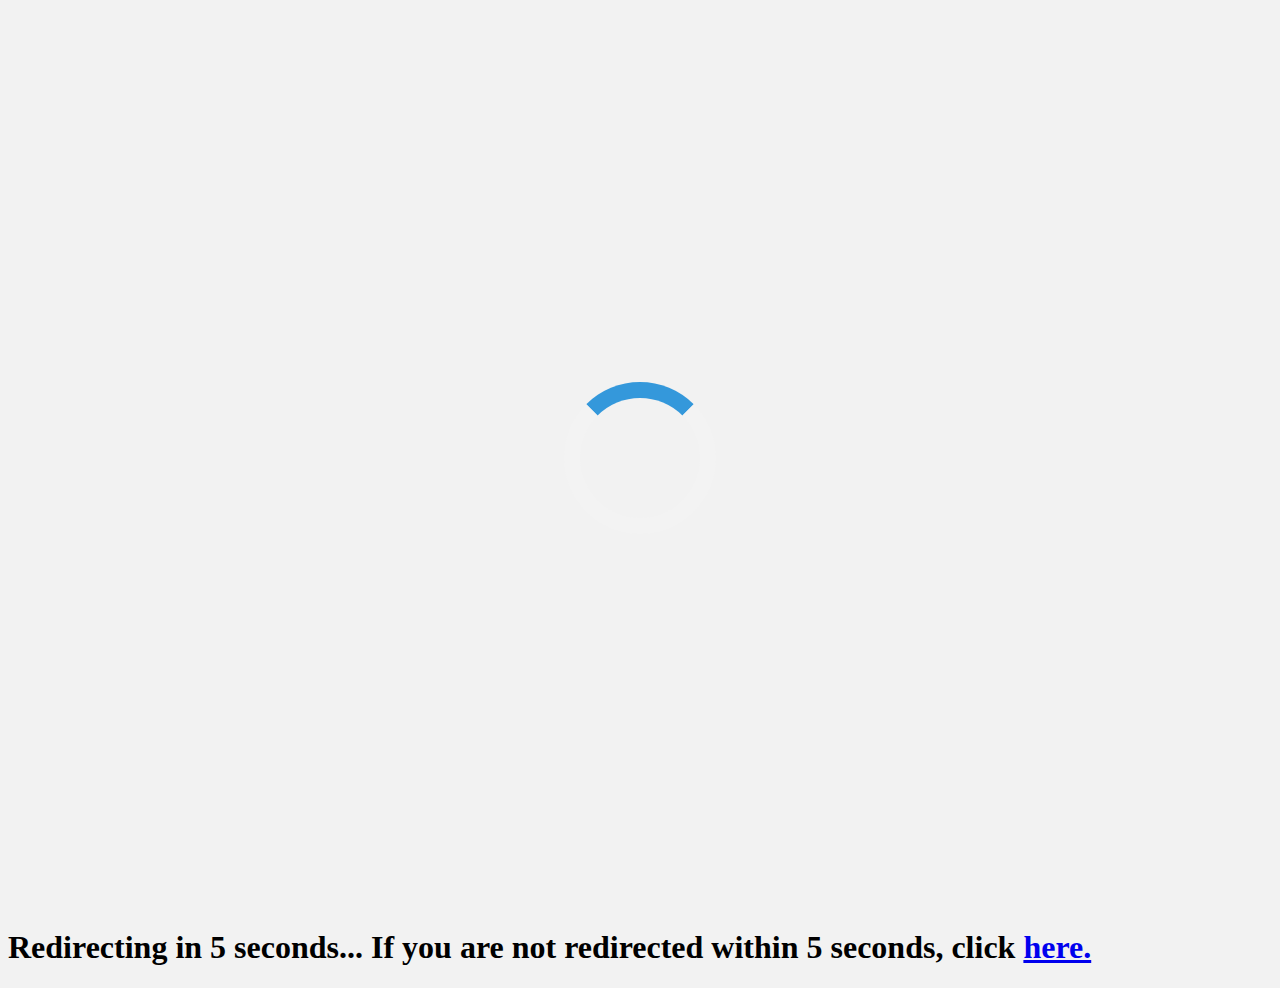
<file: Login.html>
<!DOCTYPE html>
<html>
<head>
  <title>Redirecting...</title>
  <meta http-equiv="refresh" content="5; URL=https://nolanbailey.github.io/logged-in.html">
  <style>
    body {
      background-color: #f2f2f2;
      animation: fadein 2s;
    }

    @keyframes fadein {
      from { opacity: 0; }
      to   { opacity: 1; }
    }

    .loading {
      display: flex;
      justify-content: center;
      align-items: center;
      height: 100vh;
      background-color: #f2f2f2;
    }

    .loader {
      border: 16px solid #f3f3f3;
      border-top: 16px solid #3498db;
      border-radius: 50%;
      width: 120px;
      height: 120px;
      animation: spin 2s linear infinite;
    }

    @keyframes spin {
      0% { transform: rotate(0deg); }
      100% { transform: rotate(360deg); }
    }
  </style>
</head>
<body>
  <div class="loading">
    <div class="loader"></div>
  </div>

  <h1>Redirecting in 5 seconds... If you are not redirected within 5 seconds, click <a href="https://nolanbailey.github.io/logged-in.html">here.</a></h1>
</body>
</html>
</file>
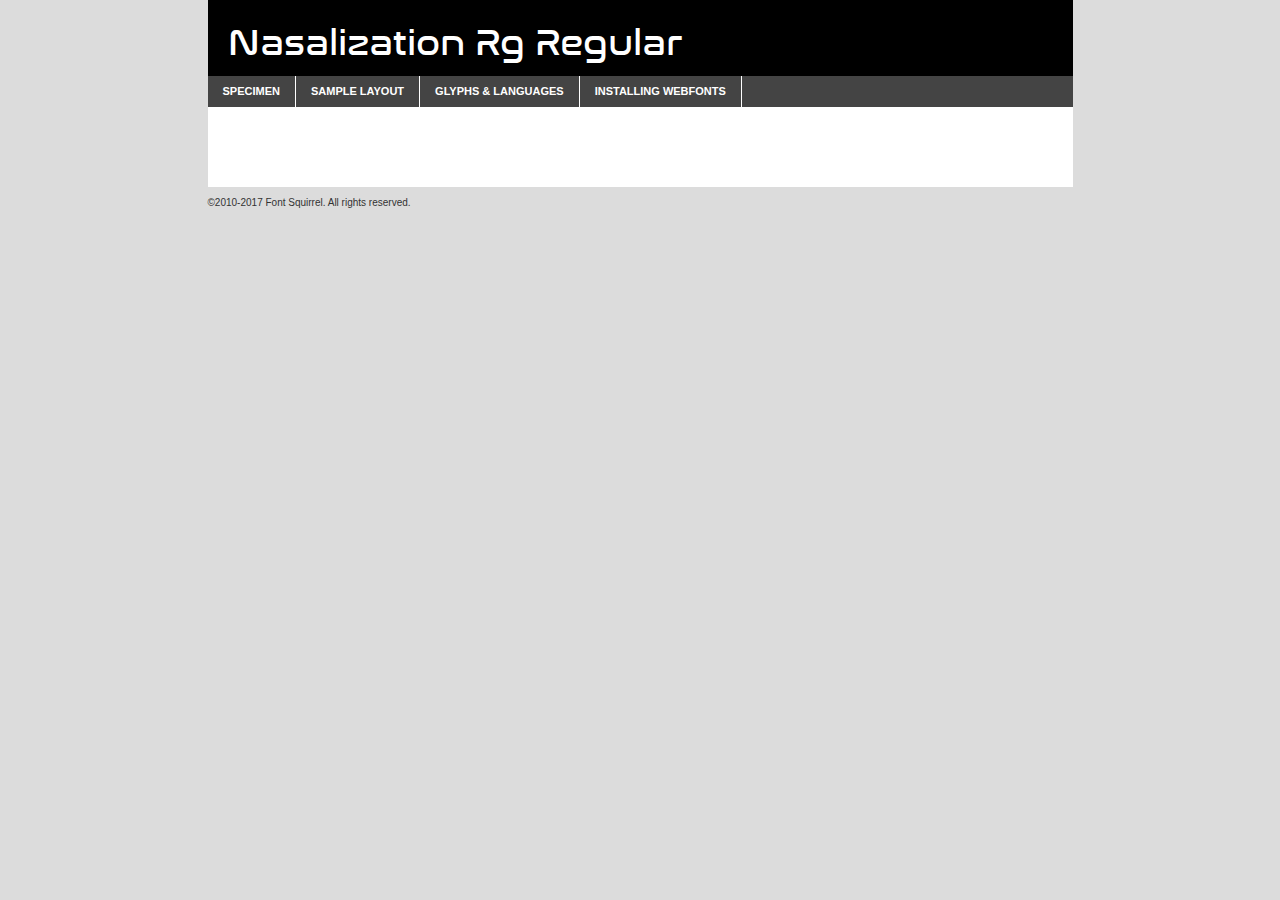
<file: webfontkit-20231018-102806/nasalization-rg-demo.html>
<!DOCTYPE html PUBLIC "-//W3C//DTD XHTML 1.0 Transitional//EN"
        "http://www.w3.org/TR/xhtml1/DTD/xhtml1-transitional.dtd">

<html xmlns="http://www.w3.org/1999/xhtml" xml:lang="en" lang="en">
<head>
    <meta http-equiv="Content-Type" content="text/html; charset=utf-8"/>
    <script src="http://ajax.googleapis.com/ajax/libs/jquery/1.7.2/jquery.min.js" type="text/javascript" charset="utf-8"></script>
    <script type="text/javascript">
		(function($) {
			$.fn.easyTabs = function(option) {
				var param = jQuery.extend({ fadeSpeed: 'fast', defaultContent: 1, activeClass: 'active' }, option);
				$(this).each(function() {
					var thisId = '#' + this.id;
					if ( param.defaultContent == '' )
					{
						param.defaultContent = 1;
					}
					if ( typeof param.defaultContent == 'number' )
					{
						var defaultTab = $(thisId + ' .tabs li:eq(' + (param.defaultContent - 1) + ') a').attr('href').substr(1);
					}
					else
					{
						var defaultTab = param.defaultContent;
					}
					$(thisId + ' .tabs li a').each(function() {
						var tabToHide = $(this).attr('href').substr(1);
						$('#' + tabToHide).addClass('easytabs-tab-content');
					});
					hideAll();
					changeContent(defaultTab);

					function hideAll() {$(thisId + ' .easytabs-tab-content').hide();}

					function changeContent(tabId)
					{
						hideAll();
						$(thisId + ' .tabs li').removeClass(param.activeClass);
						$(thisId + ' .tabs li a[href=#' + tabId + ']').closest('li').addClass(param.activeClass);
						if ( param.fadeSpeed != 'none' )
						{
							$(thisId + ' #' + tabId).fadeIn(param.fadeSpeed);
						}
						else
						{
							$(thisId + ' #' + tabId).show();
						}
					}

					$(thisId + ' .tabs li').click(function() {
						var tabId = $(this).find('a').attr('href').substr(1);
						changeContent(tabId);
						return false;
					});
				});
			}
		})(jQuery);
    </script>
    <link rel="stylesheet" href="specimen_files/specimen_stylesheet.css" type="text/css" charset="utf-8"/>
    <link rel="stylesheet" href="stylesheet.css" type="text/css" charset="utf-8"/>

    <style type="text/css">
        		body {
			font-family: 'nasalizationregular';
        		}

            </style>

    <title>Nasalization Rg Regular Specimen</title>


    <script type="text/javascript" charset="utf-8">
		$(document).ready(function() {
			$('#container').easyTabs({ defaultContent: 1 });
		});
    </script>
</head>

<body>
<div id="container">
    <div id="header">
		Nasalization Rg Regular    </div>
    <ul class="tabs">
        <li><a href="#specimen">Specimen</a></li>
        <li><a href="#layout">Sample Layout</a></li>
		        <li><a href="#glyphs">Glyphs &amp; Languages</a></li>
        <li><a href="#installing">Installing Webfonts</a></li>

    </ul>

    <div id="main_content">


        <div id="specimen">

            <div class="section">
                <div class="grid12 firstcol">
                    <div class="huge">AaBb</div>
                </div>
            </div>

            <div class="section">
                <div class="glyph_range">A&#x200B;B&#x200b;C&#x200b;D&#x200b;E&#x200b;F&#x200b;G&#x200b;H&#x200b;I&#x200b;J&#x200b;K&#x200b;L&#x200b;M&#x200b;N&#x200b;O&#x200b;P&#x200b;Q&#x200b;R&#x200b;S&#x200b;T&#x200b;U&#x200b;V&#x200b;W&#x200b;X&#x200b;Y&#x200b;Z&#x200b;a&#x200b;b&#x200b;c&#x200b;d&#x200b;e&#x200b;f&#x200b;g&#x200b;h&#x200b;i&#x200b;j&#x200b;k&#x200b;l&#x200b;m&#x200b;n&#x200b;o&#x200b;p&#x200b;q&#x200b;r&#x200b;s&#x200b;t&#x200b;u&#x200b;v&#x200b;w&#x200b;x&#x200b;y&#x200b;z&#x200b;1&#x200b;2&#x200b;3&#x200b;4&#x200b;5&#x200b;6&#x200b;7&#x200b;8&#x200b;9&#x200b;0&#x200b;&amp;&#x200b;.&#x200b;,&#x200b;?&#x200b;!&#x200b;&#64;&#x200b;(&#x200b;)&#x200b;#&#x200b;$&#x200b;%&#x200b;*&#x200b;+&#x200b;-&#x200b;=&#x200b;:&#x200b;;</div>
            </div>
            <div class="section">
                <div class="grid12 firstcol">
                    <table class="sample_table">
                        <tr>
                            <td>10</td>
                            <td class="size10">abcdefghijklmnopqrstuvwxyzABCDEFGHIJKLMNOPQRSTUVWXYZ0123456789abcdefghijklmnopqrstuvwxyzABCDEFGHIJKLMNOPQRSTUVWXYZ0123456789abcdefghijklmnopqrstuvwxyzABCDEFGHIJKLMNOPQRSTUVWXYZ</td>
                        </tr>
                        <tr>
                            <td>11</td>
                            <td class="size11">abcdefghijklmnopqrstuvwxyzABCDEFGHIJKLMNOPQRSTUVWXYZ0123456789abcdefghijklmnopqrstuvwxyzABCDEFGHIJKLMNOPQRSTUVWXYZ0123456789abcdefghijklmnopqrstuvwxyzABCDEFGHIJKLMNOPQRSTUVWXYZ</td>
                        </tr>
                        <tr>
                            <td>12</td>
                            <td class="size12">abcdefghijklmnopqrstuvwxyzABCDEFGHIJKLMNOPQRSTUVWXYZ0123456789abcdefghijklmnopqrstuvwxyzABCDEFGHIJKLMNOPQRSTUVWXYZ0123456789abcdefghijklmnopqrstuvwxyzABCDEFGHIJKLMNOPQRSTUVWXYZ</td>
                        </tr>
                        <tr>
                            <td>13</td>
                            <td class="size13">abcdefghijklmnopqrstuvwxyzABCDEFGHIJKLMNOPQRSTUVWXYZ0123456789abcdefghijklmnopqrstuvwxyzABCDEFGHIJKLMNOPQRSTUVWXYZ0123456789abcdefghijklmnopqrstuvwxyzABCDEFGHIJKLMNOPQRSTUVWXYZ</td>
                        </tr>
                        <tr>
                            <td>14</td>
                            <td class="size14">abcdefghijklmnopqrstuvwxyzABCDEFGHIJKLMNOPQRSTUVWXYZ0123456789abcdefghijklmnopqrstuvwxyzABCDEFGHIJKLMNOPQRSTUVWXYZ0123456789abcdefghijklmnopqrstuvwxyzABCDEFGHIJKLMNOPQRSTUVWXYZ</td>
                        </tr>
                        <tr>
                            <td>16</td>
                            <td class="size16">abcdefghijklmnopqrstuvwxyzABCDEFGHIJKLMNOPQRSTUVWXYZ0123456789abcdefghijklmnopqrstuvwxyzABCDEFGHIJKLMNOPQRSTUVWXYZ</td>
                        </tr>
                        <tr>
                            <td>18</td>
                            <td class="size18">abcdefghijklmnopqrstuvwxyzABCDEFGHIJKLMNOPQRSTUVWXYZ0123456789abcdefghijklmnopqrstuvwxyzABCDEFGHIJKLMNOPQRSTUVWXYZ</td>
                        </tr>
                        <tr>
                            <td>20</td>
                            <td class="size20">abcdefghijklmnopqrstuvwxyzABCDEFGHIJKLMNOPQRSTUVWXYZ0123456789abcdefghijklmnopqrstuvwxyzABCDEFGHIJKLMNOPQRSTUVWXYZ</td>
                        </tr>
                        <tr>
                            <td>24</td>
                            <td class="size24">abcdefghijklmnopqrstuvwxyzABCDEFGHIJKLMNOPQRSTUVWXYZ0123456789abcdefghijklmnopqrstuvwxyzABCDEFGHIJKLMNOPQRSTUVWXYZ</td>
                        </tr>
                        <tr>
                            <td>30</td>
                            <td class="size30">abcdefghijklmnopqrstuvwxyzABCDEFGHIJKLMNOPQRSTUVWXYZ0123456789abcdefghijklmnopqrstuvwxyzABCDEFGHIJKLMNOPQRSTUVWXYZ</td>
                        </tr>
                        <tr>
                            <td>36</td>
                            <td class="size36">abcdefghijklmnopqrstuvwxyzABCDEFGHIJKLMNOPQRSTUVWXYZ0123456789abcdefghijklmnopqrstuvwxyzABCDEFGHIJKLMNOPQRSTUVWXYZ</td>
                        </tr>
                        <tr>
                            <td>48</td>
                            <td class="size48">abcdefghijklmnopqrstuvwxyzABCDEFGHIJKLMNOPQRSTUVWXYZ0123456789abcdefghijklmnopqrstuvwxyzABCDEFGHIJKLMNOPQRSTUVWXYZ</td>
                        </tr>
                        <tr>
                            <td>60</td>
                            <td class="size60">abcdefghijklmnopqrstuvwxyzABCDEFGHIJKLMNOPQRSTUVWXYZ0123456789abcdefghijklmnopqrstuvwxyzABCDEFGHIJKLMNOPQRSTUVWXYZ</td>
                        </tr>
                        <tr>
                            <td>72</td>
                            <td class="size72">abcdefghijklmnopqrstuvwxyzABCDEFGHIJKLMNOPQRSTUVWXYZ0123456789abcdefghijklmnopqrstuvwxyzABCDEFGHIJKLMNOPQRSTUVWXYZ</td>
                        </tr>
                        <tr>
                            <td>90</td>
                            <td class="size90">abcdefghijklmnopqrstuvwxyzABCDEFGHIJKLMNOPQRSTUVWXYZ0123456789abcdefghijklmnopqrstuvwxyzABCDEFGHIJKLMNOPQRSTUVWXYZ</td>
                        </tr>
                    </table>

                </div>

            </div>


            <div class="section" id="bodycomparison">


                <div id="xheight">
                    <div class="fontbody">&#x25FC;&#x25FC;&#x25FC;&#x25FC;&#x25FC;&#x25FC;&#x25FC;&#x25FC;&#x25FC;&#x25FC;&#x25FC;&#x25FC;&#x25FC;&#x25FC;&#x25FC;&#x25FC;&#x25FC;&#x25FC;&#x25FC;&#x25FC;&#x25FC;&#x25FC;&#x25FC;&#x25FC;&#x25FC;&#x25FC;&#x25FC;&#x25FC;&#x25FC;&#x25FC;&#x25FC;&#x25FC;&#x25FC;&#x25FC;&#x25FC;&#x25FC;&#x25FC;&#x25FC;&#x25FC;&#x25FC;&#x25FC;&#x25FC;&#x25FC;&#x25FC;&#x25FC;&#x25FC;&#x25FC;&#x25FC;&#x25FC;&#x25FC;&#x25FC;&#x25FC;&#x25FC;&#x25FC;&#x25FC;&#x25FC;&#x25FC;&#x25FC;&#x25FC;&#x25FC;&#x25FC;&#x25FC;&#x25FC;&#x25FC;&#x25FC;&#x25FC;&#x25FC;&#x25FC;&#x25FC;&#x25FC;&#x25FC;&#x25FC;&#x25FC;&#x25FC;&#x25FC;&#x25FC;&#x25FC;&#x25FC;&#x25FC;&#x25FC;&#x25FC;&#x25FC;&#x25FC;&#x25FC;&#x25FC;&#x25FC;&#x25FC;&#x25FC;&#x25FC;&#x25FC;&#x25FC;&#x25FC;&#x25FC;&#x25FC;&#x25FC;&#x25FC;&#x25FC;&#x25FC;&#x25FC;body</div>
                    <div class="arialbody">body</div>
                    <div class="verdanabody">body</div>
                    <div class="georgiabody">body</div>
                </div>
                <div class="fontbody" style="z-index:1">
                    body<span>Nasalization Rg Regular</span>
                </div>
                <div class="arialbody" style="z-index:1">
                    body<span>Arial</span>
                </div>
                <div class="verdanabody" style="z-index:1">
                    body<span>Verdana</span>
                </div>
                <div class="georgiabody" style="z-index:1">
                    body<span>Georgia</span>
                </div>


            </div>


            <div class="section psample psample_row1" id="">

                <div class="grid2 firstcol">
                    <p class="size10"><span>10.</span>Aenean lacinia bibendum nulla sed consectetur. Fusce dapibus, tellus ac cursus commodo, tortor mauris condimentum nibh, ut fermentum massa justo sit amet risus. Nullam id dolor id nibh ultricies vehicula ut id elit. Cum sociis natoque penatibus et magnis dis parturient montes, nascetur ridiculus mus. Nulla vitae elit libero, a pharetra augue.</p>

                </div>
                <div class="grid3">
                    <p class="size11"><span>11.</span>Aenean lacinia bibendum nulla sed consectetur. Fusce dapibus, tellus ac cursus commodo, tortor mauris condimentum nibh, ut fermentum massa justo sit amet risus. Nullam id dolor id nibh ultricies vehicula ut id elit. Cum sociis natoque penatibus et magnis dis parturient montes, nascetur ridiculus mus. Nulla vitae elit libero, a pharetra augue.</p>

                </div>
                <div class="grid3">
                    <p class="size12"><span>12.</span>Aenean lacinia bibendum nulla sed consectetur. Fusce dapibus, tellus ac cursus commodo, tortor mauris condimentum nibh, ut fermentum massa justo sit amet risus. Nullam id dolor id nibh ultricies vehicula ut id elit. Cum sociis natoque penatibus et magnis dis parturient montes, nascetur ridiculus mus. Nulla vitae elit libero, a pharetra augue.</p>

                </div>
                <div class="grid4">
                    <p class="size13"><span>13.</span>Aenean lacinia bibendum nulla sed consectetur. Fusce dapibus, tellus ac cursus commodo, tortor mauris condimentum nibh, ut fermentum massa justo sit amet risus. Nullam id dolor id nibh ultricies vehicula ut id elit. Cum sociis natoque penatibus et magnis dis parturient montes, nascetur ridiculus mus. Nulla vitae elit libero, a pharetra augue.</p>

                </div>
                <div class="white_blend"></div>

            </div>
            <div class="section psample psample_row2" id="">
                <div class="grid3 firstcol">
                    <p class="size14"><span>14.</span>Aenean lacinia bibendum nulla sed consectetur. Fusce dapibus, tellus ac cursus commodo, tortor mauris condimentum nibh, ut fermentum massa justo sit amet risus. Nullam id dolor id nibh ultricies vehicula ut id elit. Cum sociis natoque penatibus et magnis dis parturient montes, nascetur ridiculus mus. Nulla vitae elit libero, a pharetra augue.</p>

                </div>
                <div class="grid4">
                    <p class="size16"><span>16.</span>Aenean lacinia bibendum nulla sed consectetur. Fusce dapibus, tellus ac cursus commodo, tortor mauris condimentum nibh, ut fermentum massa justo sit amet risus. Nullam id dolor id nibh ultricies vehicula ut id elit. Cum sociis natoque penatibus et magnis dis parturient montes, nascetur ridiculus mus. Nulla vitae elit libero, a pharetra augue.</p>

                </div>
                <div class="grid5">
                    <p class="size18"><span>18.</span>Aenean lacinia bibendum nulla sed consectetur. Fusce dapibus, tellus ac cursus commodo, tortor mauris condimentum nibh, ut fermentum massa justo sit amet risus. Nullam id dolor id nibh ultricies vehicula ut id elit. Cum sociis natoque penatibus et magnis dis parturient montes, nascetur ridiculus mus. Nulla vitae elit libero, a pharetra augue.</p>

                </div>

                <div class="white_blend"></div>

            </div>

            <div class="section psample psample_row3" id="">
                <div class="grid5 firstcol">
                    <p class="size20"><span>20.</span>Aenean lacinia bibendum nulla sed consectetur. Fusce dapibus, tellus ac cursus commodo, tortor mauris condimentum nibh, ut fermentum massa justo sit amet risus. Nullam id dolor id nibh ultricies vehicula ut id elit. Cum sociis natoque penatibus et magnis dis parturient montes, nascetur ridiculus mus. Nulla vitae elit libero, a pharetra augue.</p>
                </div>
                <div class="grid7">
                    <p class="size24"><span>24.</span>Aenean lacinia bibendum nulla sed consectetur. Fusce dapibus, tellus ac cursus commodo, tortor mauris condimentum nibh, ut fermentum massa justo sit amet risus. Nullam id dolor id nibh ultricies vehicula ut id elit. Cum sociis natoque penatibus et magnis dis parturient montes, nascetur ridiculus mus. Nulla vitae elit libero, a pharetra augue.</p>
                </div>

                <div class="white_blend"></div>

            </div>

            <div class="section psample psample_row4" id="">
                <div class="grid12 firstcol">
                    <p class="size30"><span>30.</span>Aenean lacinia bibendum nulla sed consectetur. Fusce dapibus, tellus ac cursus commodo, tortor mauris condimentum nibh, ut fermentum massa justo sit amet risus. Nullam id dolor id nibh ultricies vehicula ut id elit. Cum sociis natoque penatibus et magnis dis parturient montes, nascetur ridiculus mus. Nulla vitae elit libero, a pharetra augue.</p>
                </div>
                <div class="white_blend"></div>

            </div>


            <div class="section psample psample_row1 fullreverse">
                <div class="grid2 firstcol">
                    <p class="size10"><span>10.</span>Aenean lacinia bibendum nulla sed consectetur. Fusce dapibus, tellus ac cursus commodo, tortor mauris condimentum nibh, ut fermentum massa justo sit amet risus. Nullam id dolor id nibh ultricies vehicula ut id elit. Cum sociis natoque penatibus et magnis dis parturient montes, nascetur ridiculus mus. Nulla vitae elit libero, a pharetra augue.</p>

                </div>
                <div class="grid3">
                    <p class="size11"><span>11.</span>Aenean lacinia bibendum nulla sed consectetur. Fusce dapibus, tellus ac cursus commodo, tortor mauris condimentum nibh, ut fermentum massa justo sit amet risus. Nullam id dolor id nibh ultricies vehicula ut id elit. Cum sociis natoque penatibus et magnis dis parturient montes, nascetur ridiculus mus. Nulla vitae elit libero, a pharetra augue.</p>

                </div>
                <div class="grid3">
                    <p class="size12"><span>12.</span>Aenean lacinia bibendum nulla sed consectetur. Fusce dapibus, tellus ac cursus commodo, tortor mauris condimentum nibh, ut fermentum massa justo sit amet risus. Nullam id dolor id nibh ultricies vehicula ut id elit. Cum sociis natoque penatibus et magnis dis parturient montes, nascetur ridiculus mus. Nulla vitae elit libero, a pharetra augue.</p>

                </div>
                <div class="grid4">
                    <p class="size13"><span>13.</span>Aenean lacinia bibendum nulla sed consectetur. Fusce dapibus, tellus ac cursus commodo, tortor mauris condimentum nibh, ut fermentum massa justo sit amet risus. Nullam id dolor id nibh ultricies vehicula ut id elit. Cum sociis natoque penatibus et magnis dis parturient montes, nascetur ridiculus mus. Nulla vitae elit libero, a pharetra augue.</p>

                </div>
                <div class="black_blend"></div>

            </div>

            <div class="section psample psample_row2 fullreverse">
                <div class="grid3 firstcol">
                    <p class="size14"><span>14.</span>Aenean lacinia bibendum nulla sed consectetur. Fusce dapibus, tellus ac cursus commodo, tortor mauris condimentum nibh, ut fermentum massa justo sit amet risus. Nullam id dolor id nibh ultricies vehicula ut id elit. Cum sociis natoque penatibus et magnis dis parturient montes, nascetur ridiculus mus. Nulla vitae elit libero, a pharetra augue.</p>

                </div>
                <div class="grid4">
                    <p class="size16"><span>16.</span>Aenean lacinia bibendum nulla sed consectetur. Fusce dapibus, tellus ac cursus commodo, tortor mauris condimentum nibh, ut fermentum massa justo sit amet risus. Nullam id dolor id nibh ultricies vehicula ut id elit. Cum sociis natoque penatibus et magnis dis parturient montes, nascetur ridiculus mus. Nulla vitae elit libero, a pharetra augue.</p>

                </div>
                <div class="grid5">
                    <p class="size18"><span>18.</span>Aenean lacinia bibendum nulla sed consectetur. Fusce dapibus, tellus ac cursus commodo, tortor mauris condimentum nibh, ut fermentum massa justo sit amet risus. Nullam id dolor id nibh ultricies vehicula ut id elit. Cum sociis natoque penatibus et magnis dis parturient montes, nascetur ridiculus mus. Nulla vitae elit libero, a pharetra augue.</p>

                </div>
                <div class="black_blend"></div>

            </div>

            <div class="section psample fullreverse psample_row3" id="">
                <div class="grid5 firstcol">
                    <p class="size20"><span>20.</span>Aenean lacinia bibendum nulla sed consectetur. Fusce dapibus, tellus ac cursus commodo, tortor mauris condimentum nibh, ut fermentum massa justo sit amet risus. Nullam id dolor id nibh ultricies vehicula ut id elit. Cum sociis natoque penatibus et magnis dis parturient montes, nascetur ridiculus mus. Nulla vitae elit libero, a pharetra augue.</p>
                </div>
                <div class="grid7">
                    <p class="size24"><span>24.</span>Aenean lacinia bibendum nulla sed consectetur. Fusce dapibus, tellus ac cursus commodo, tortor mauris condimentum nibh, ut fermentum massa justo sit amet risus. Nullam id dolor id nibh ultricies vehicula ut id elit. Cum sociis natoque penatibus et magnis dis parturient montes, nascetur ridiculus mus. Nulla vitae elit libero, a pharetra augue.</p>
                </div>

                <div class="black_blend"></div>

            </div>

            <div class="section psample fullreverse psample_row4" id="" style="border-bottom: 20px #000 solid;">
                <div class="grid12 firstcol">
                    <p class="size30"><span>30.</span>Aenean lacinia bibendum nulla sed consectetur. Fusce dapibus, tellus ac cursus commodo, tortor mauris condimentum nibh, ut fermentum massa justo sit amet risus. Nullam id dolor id nibh ultricies vehicula ut id elit. Cum sociis natoque penatibus et magnis dis parturient montes, nascetur ridiculus mus. Nulla vitae elit libero, a pharetra augue.</p>
                </div>
                <div class="black_blend"></div>

            </div>


        </div>

        <div id="layout">

            <div class="section">

                <div class="grid12 firstcol">
                    <h1>Lorem Ipsum Dolor</h1>
                    <h2>Etiam porta sem malesuada magna mollis euismod</h2>

                    <p class="byline">By <a href="#link">Aenean Lacinia</a></p>
                </div>
            </div>
            <div class="section">
                <div class="grid8 firstcol">
                    <p class="large">Donec sed odio dui. Morbi leo risus, porta ac consectetur ac, vestibulum at eros. Fusce dapibus, tellus ac cursus commodo, tortor mauris condimentum nibh, ut fermentum massa justo sit amet risus. </p>


                    <h3>Pellentesque ornare sem</h3>

                    <p>Maecenas sed diam eget risus varius blandit sit amet non magna. Maecenas faucibus mollis interdum. Donec ullamcorper nulla non metus auctor fringilla. Nullam id dolor id nibh ultricies vehicula ut id elit. Nullam id dolor id nibh ultricies vehicula ut id elit. </p>

                    <p>Aenean eu leo quam. Pellentesque ornare sem lacinia quam venenatis vestibulum. Lorem ipsum dolor sit amet, consectetur adipiscing elit. Cum sociis natoque penatibus et magnis dis parturient montes, nascetur ridiculus mus. </p>

                    <p>Nulla vitae elit libero, a pharetra augue. Praesent commodo cursus magna, vel scelerisque nisl consectetur et. Aenean lacinia bibendum nulla sed consectetur. </p>

                    <p>Nullam quis risus eget urna mollis ornare vel eu leo. Nullam quis risus eget urna mollis ornare vel eu leo. Maecenas sed diam eget risus varius blandit sit amet non magna. Donec ullamcorper nulla non metus auctor fringilla. </p>

                    <h3>Cras mattis consectetur</h3>

                    <p>Aenean eu leo quam. Pellentesque ornare sem lacinia quam venenatis vestibulum. Aenean lacinia bibendum nulla sed consectetur. Integer posuere erat a ante venenatis dapibus posuere velit aliquet. Cras mattis consectetur purus sit amet fermentum. </p>

                    <p>Nullam id dolor id nibh ultricies vehicula ut id elit. Nullam quis risus eget urna mollis ornare vel eu leo. Cras mattis consectetur purus sit amet fermentum.</p>
                </div>

                <div class="grid4 sidebar">

                    <div class="box reverse">
                        <p class="last">Nullam quis risus eget urna mollis ornare vel eu leo. Donec ullamcorper nulla non metus auctor fringilla. Cras mattis consectetur purus sit amet fermentum. Sed posuere consectetur est at lobortis. Lorem ipsum dolor sit amet, consectetur adipiscing elit. </p>
                    </div>

                    <p class="caption">Maecenas sed diam eget risus varius.</p>

                    <p>Vestibulum id ligula porta felis euismod semper. Integer posuere erat a ante venenatis dapibus posuere velit aliquet. Vestibulum id ligula porta felis euismod semper. Sed posuere consectetur est at lobortis. Maecenas sed diam eget risus varius blandit sit amet non magna. Fusce dapibus, tellus ac cursus commodo, tortor mauris condimentum nibh, ut fermentum massa justo sit amet risus. </p>


                    <p>Duis mollis, est non commodo luctus, nisi erat porttitor ligula, eget lacinia odio sem nec elit. Aenean lacinia bibendum nulla sed consectetur. Vivamus sagittis lacus vel augue laoreet rutrum faucibus dolor auctor. Aenean lacinia bibendum nulla sed consectetur. Nullam quis risus eget urna mollis ornare vel eu leo. </p>

                    <p>Praesent commodo cursus magna, vel scelerisque nisl consectetur et. Donec ullamcorper nulla non metus auctor fringilla. Maecenas faucibus mollis interdum. Fusce dapibus, tellus ac cursus commodo, tortor mauris condimentum nibh, ut fermentum massa justo sit amet risus. </p>

                </div>
            </div>

        </div>


		

        <div id="glyphs">
            <div class="section">
                <div class="grid12 firstcol">

                    <h1>Language Support</h1>
                    <p>The subset of Nasalization Rg Regular in this kit supports the following languages:<br/>

						Albanian, Basque, Breton, Chamorro, Danish, Dutch, English, Faroese, Finnish, French, Frisian, Galician, German, Icelandic, Italian, Malagasy, Norwegian, Portuguese, Spanish, Alsatian, Aragonese, Arapaho, Arrernte, Asturian, Aymara, Bislama, Cebuano, Corsican, Fijian, French_creole, Genoese, Gilbertese, Greenlandic, Haitian_creole, Hiligaynon, Hmong, Hopi, Ibanag, Iloko_ilokano, Indonesian, Interglossa_glosa, Interlingua, Irish_gaelic, Jerriais, Lojban, Lombard, Luxembourgeois, Manx, Mohawk, Norfolk_pitcairnese, Occitan, Oromo, Pangasinan, Papiamento, Piedmontese, Potawatomi, Rhaeto-romance, Romansh, Rotokas, Sami_lule, Samoan, Sardinian, Scots_gaelic, Seychelles_creole, Shona, Sicilian, Somali, Southern_ndebele, Swahili, Swati_swazi, Tagalog_filipino_pilipino, Tetum, Tok_pisin, Uyghur_latinized, Volapuk, Walloon, Warlpiri, Xhosa, Yapese, Zulu, Latinbasic, Ubasic, Demo                    </p>
                    <h1>Glyph Chart</h1>
                    <p>The subset of Nasalization Rg Regular in this kit includes all the glyphs listed below. Unicode entities are included above each glyph to help you insert individual characters into your layout.</p>
                    <div id="glyph_chart">

																				                                <div><p>&amp;#23;</p>&#23;</div>
																				                                <div><p>&amp;#32;</p>&#32;</div>
																				                                <div><p>&amp;#33;</p>&#33;</div>
																				                                <div><p>&amp;#34;</p>&#34;</div>
																				                                <div><p>&amp;#35;</p>&#35;</div>
																				                                <div><p>&amp;#36;</p>&#36;</div>
																				                                <div><p>&amp;#37;</p>&#37;</div>
																				                                <div><p>&amp;#38;</p>&#38;</div>
																				                                <div><p>&amp;#39;</p>&#39;</div>
																				                                <div><p>&amp;#40;</p>&#40;</div>
																				                                <div><p>&amp;#41;</p>&#41;</div>
																				                                <div><p>&amp;#42;</p>&#42;</div>
																				                                <div><p>&amp;#43;</p>&#43;</div>
																				                                <div><p>&amp;#44;</p>&#44;</div>
																				                                <div><p>&amp;#45;</p>&#45;</div>
																				                                <div><p>&amp;#46;</p>&#46;</div>
																				                                <div><p>&amp;#47;</p>&#47;</div>
																				                                <div><p>&amp;#48;</p>&#48;</div>
																				                                <div><p>&amp;#49;</p>&#49;</div>
																				                                <div><p>&amp;#50;</p>&#50;</div>
																				                                <div><p>&amp;#51;</p>&#51;</div>
																				                                <div><p>&amp;#52;</p>&#52;</div>
																				                                <div><p>&amp;#53;</p>&#53;</div>
																				                                <div><p>&amp;#54;</p>&#54;</div>
																				                                <div><p>&amp;#55;</p>&#55;</div>
																				                                <div><p>&amp;#56;</p>&#56;</div>
																				                                <div><p>&amp;#57;</p>&#57;</div>
																				                                <div><p>&amp;#58;</p>&#58;</div>
																				                                <div><p>&amp;#59;</p>&#59;</div>
																				                                <div><p>&amp;#60;</p>&#60;</div>
																				                                <div><p>&amp;#61;</p>&#61;</div>
																				                                <div><p>&amp;#62;</p>&#62;</div>
																				                                <div><p>&amp;#63;</p>&#63;</div>
																				                                <div><p>&amp;#64;</p>&#64;</div>
																				                                <div><p>&amp;#65;</p>&#65;</div>
																				                                <div><p>&amp;#66;</p>&#66;</div>
																				                                <div><p>&amp;#67;</p>&#67;</div>
																				                                <div><p>&amp;#68;</p>&#68;</div>
																				                                <div><p>&amp;#69;</p>&#69;</div>
																				                                <div><p>&amp;#70;</p>&#70;</div>
																				                                <div><p>&amp;#71;</p>&#71;</div>
																				                                <div><p>&amp;#72;</p>&#72;</div>
																				                                <div><p>&amp;#73;</p>&#73;</div>
																				                                <div><p>&amp;#74;</p>&#74;</div>
																				                                <div><p>&amp;#75;</p>&#75;</div>
																				                                <div><p>&amp;#76;</p>&#76;</div>
																				                                <div><p>&amp;#77;</p>&#77;</div>
																				                                <div><p>&amp;#78;</p>&#78;</div>
																				                                <div><p>&amp;#79;</p>&#79;</div>
																				                                <div><p>&amp;#80;</p>&#80;</div>
																				                                <div><p>&amp;#81;</p>&#81;</div>
																				                                <div><p>&amp;#82;</p>&#82;</div>
																				                                <div><p>&amp;#83;</p>&#83;</div>
																				                                <div><p>&amp;#84;</p>&#84;</div>
																				                                <div><p>&amp;#85;</p>&#85;</div>
																				                                <div><p>&amp;#86;</p>&#86;</div>
																				                                <div><p>&amp;#87;</p>&#87;</div>
																				                                <div><p>&amp;#88;</p>&#88;</div>
																				                                <div><p>&amp;#89;</p>&#89;</div>
																				                                <div><p>&amp;#90;</p>&#90;</div>
																				                                <div><p>&amp;#91;</p>&#91;</div>
																				                                <div><p>&amp;#92;</p>&#92;</div>
																				                                <div><p>&amp;#93;</p>&#93;</div>
																				                                <div><p>&amp;#94;</p>&#94;</div>
																				                                <div><p>&amp;#95;</p>&#95;</div>
																				                                <div><p>&amp;#96;</p>&#96;</div>
																				                                <div><p>&amp;#97;</p>&#97;</div>
																				                                <div><p>&amp;#98;</p>&#98;</div>
																				                                <div><p>&amp;#99;</p>&#99;</div>
																				                                <div><p>&amp;#100;</p>&#100;</div>
																				                                <div><p>&amp;#101;</p>&#101;</div>
																				                                <div><p>&amp;#102;</p>&#102;</div>
																				                                <div><p>&amp;#103;</p>&#103;</div>
																				                                <div><p>&amp;#104;</p>&#104;</div>
																				                                <div><p>&amp;#105;</p>&#105;</div>
																				                                <div><p>&amp;#106;</p>&#106;</div>
																				                                <div><p>&amp;#107;</p>&#107;</div>
																				                                <div><p>&amp;#108;</p>&#108;</div>
																				                                <div><p>&amp;#109;</p>&#109;</div>
																				                                <div><p>&amp;#110;</p>&#110;</div>
																				                                <div><p>&amp;#111;</p>&#111;</div>
																				                                <div><p>&amp;#112;</p>&#112;</div>
																				                                <div><p>&amp;#113;</p>&#113;</div>
																				                                <div><p>&amp;#114;</p>&#114;</div>
																				                                <div><p>&amp;#115;</p>&#115;</div>
																				                                <div><p>&amp;#116;</p>&#116;</div>
																				                                <div><p>&amp;#117;</p>&#117;</div>
																				                                <div><p>&amp;#118;</p>&#118;</div>
																				                                <div><p>&amp;#119;</p>&#119;</div>
																				                                <div><p>&amp;#120;</p>&#120;</div>
																				                                <div><p>&amp;#121;</p>&#121;</div>
																				                                <div><p>&amp;#122;</p>&#122;</div>
																				                                <div><p>&amp;#123;</p>&#123;</div>
																				                                <div><p>&amp;#124;</p>&#124;</div>
																				                                <div><p>&amp;#125;</p>&#125;</div>
																				                                <div><p>&amp;#126;</p>&#126;</div>
																				                                <div><p>&amp;#160;</p>&#160;</div>
																				                                <div><p>&amp;#161;</p>&#161;</div>
																				                                <div><p>&amp;#162;</p>&#162;</div>
																				                                <div><p>&amp;#163;</p>&#163;</div>
																				                                <div><p>&amp;#164;</p>&#164;</div>
																				                                <div><p>&amp;#165;</p>&#165;</div>
																				                                <div><p>&amp;#166;</p>&#166;</div>
																				                                <div><p>&amp;#167;</p>&#167;</div>
																				                                <div><p>&amp;#168;</p>&#168;</div>
																				                                <div><p>&amp;#169;</p>&#169;</div>
																				                                <div><p>&amp;#170;</p>&#170;</div>
																				                                <div><p>&amp;#171;</p>&#171;</div>
																				                                <div><p>&amp;#172;</p>&#172;</div>
																				                                <div><p>&amp;#173;</p>&#173;</div>
																				                                <div><p>&amp;#174;</p>&#174;</div>
																				                                <div><p>&amp;#175;</p>&#175;</div>
																				                                <div><p>&amp;#176;</p>&#176;</div>
																				                                <div><p>&amp;#177;</p>&#177;</div>
																				                                <div><p>&amp;#178;</p>&#178;</div>
																				                                <div><p>&amp;#179;</p>&#179;</div>
																				                                <div><p>&amp;#180;</p>&#180;</div>
																				                                <div><p>&amp;#182;</p>&#182;</div>
																				                                <div><p>&amp;#183;</p>&#183;</div>
																				                                <div><p>&amp;#184;</p>&#184;</div>
																				                                <div><p>&amp;#185;</p>&#185;</div>
																				                                <div><p>&amp;#186;</p>&#186;</div>
																				                                <div><p>&amp;#187;</p>&#187;</div>
																				                                <div><p>&amp;#188;</p>&#188;</div>
																				                                <div><p>&amp;#189;</p>&#189;</div>
																				                                <div><p>&amp;#190;</p>&#190;</div>
																				                                <div><p>&amp;#191;</p>&#191;</div>
																				                                <div><p>&amp;#192;</p>&#192;</div>
																				                                <div><p>&amp;#193;</p>&#193;</div>
																				                                <div><p>&amp;#194;</p>&#194;</div>
																				                                <div><p>&amp;#195;</p>&#195;</div>
																				                                <div><p>&amp;#196;</p>&#196;</div>
																				                                <div><p>&amp;#197;</p>&#197;</div>
																				                                <div><p>&amp;#198;</p>&#198;</div>
																				                                <div><p>&amp;#199;</p>&#199;</div>
																				                                <div><p>&amp;#200;</p>&#200;</div>
																				                                <div><p>&amp;#201;</p>&#201;</div>
																				                                <div><p>&amp;#202;</p>&#202;</div>
																				                                <div><p>&amp;#203;</p>&#203;</div>
																				                                <div><p>&amp;#204;</p>&#204;</div>
																				                                <div><p>&amp;#205;</p>&#205;</div>
																				                                <div><p>&amp;#206;</p>&#206;</div>
																				                                <div><p>&amp;#207;</p>&#207;</div>
																				                                <div><p>&amp;#208;</p>&#208;</div>
																				                                <div><p>&amp;#209;</p>&#209;</div>
																				                                <div><p>&amp;#210;</p>&#210;</div>
																				                                <div><p>&amp;#211;</p>&#211;</div>
																				                                <div><p>&amp;#212;</p>&#212;</div>
																				                                <div><p>&amp;#213;</p>&#213;</div>
																				                                <div><p>&amp;#214;</p>&#214;</div>
																				                                <div><p>&amp;#215;</p>&#215;</div>
																				                                <div><p>&amp;#216;</p>&#216;</div>
																				                                <div><p>&amp;#217;</p>&#217;</div>
																				                                <div><p>&amp;#218;</p>&#218;</div>
																				                                <div><p>&amp;#219;</p>&#219;</div>
																				                                <div><p>&amp;#220;</p>&#220;</div>
																				                                <div><p>&amp;#221;</p>&#221;</div>
																				                                <div><p>&amp;#222;</p>&#222;</div>
																				                                <div><p>&amp;#223;</p>&#223;</div>
																				                                <div><p>&amp;#224;</p>&#224;</div>
																				                                <div><p>&amp;#225;</p>&#225;</div>
																				                                <div><p>&amp;#226;</p>&#226;</div>
																				                                <div><p>&amp;#227;</p>&#227;</div>
																				                                <div><p>&amp;#228;</p>&#228;</div>
																				                                <div><p>&amp;#229;</p>&#229;</div>
																				                                <div><p>&amp;#230;</p>&#230;</div>
																				                                <div><p>&amp;#231;</p>&#231;</div>
																				                                <div><p>&amp;#232;</p>&#232;</div>
																				                                <div><p>&amp;#233;</p>&#233;</div>
																				                                <div><p>&amp;#234;</p>&#234;</div>
																				                                <div><p>&amp;#235;</p>&#235;</div>
																				                                <div><p>&amp;#236;</p>&#236;</div>
																				                                <div><p>&amp;#237;</p>&#237;</div>
																				                                <div><p>&amp;#238;</p>&#238;</div>
																				                                <div><p>&amp;#239;</p>&#239;</div>
																				                                <div><p>&amp;#240;</p>&#240;</div>
																				                                <div><p>&amp;#241;</p>&#241;</div>
																				                                <div><p>&amp;#242;</p>&#242;</div>
																				                                <div><p>&amp;#243;</p>&#243;</div>
																				                                <div><p>&amp;#244;</p>&#244;</div>
																				                                <div><p>&amp;#245;</p>&#245;</div>
																				                                <div><p>&amp;#246;</p>&#246;</div>
																				                                <div><p>&amp;#247;</p>&#247;</div>
																				                                <div><p>&amp;#248;</p>&#248;</div>
																				                                <div><p>&amp;#249;</p>&#249;</div>
																				                                <div><p>&amp;#250;</p>&#250;</div>
																				                                <div><p>&amp;#251;</p>&#251;</div>
																				                                <div><p>&amp;#252;</p>&#252;</div>
																				                                <div><p>&amp;#253;</p>&#253;</div>
																				                                <div><p>&amp;#254;</p>&#254;</div>
																				                                <div><p>&amp;#255;</p>&#255;</div>
																				                                <div><p>&amp;#338;</p>&#338;</div>
																				                                <div><p>&amp;#339;</p>&#339;</div>
																				                                <div><p>&amp;#376;</p>&#376;</div>
																				                                <div><p>&amp;#710;</p>&#710;</div>
																				                                <div><p>&amp;#732;</p>&#732;</div>
																				                                <div><p>&amp;#8192;</p>&#8192;</div>
																				                                <div><p>&amp;#8193;</p>&#8193;</div>
																				                                <div><p>&amp;#8194;</p>&#8194;</div>
																				                                <div><p>&amp;#8195;</p>&#8195;</div>
																				                                <div><p>&amp;#8196;</p>&#8196;</div>
																				                                <div><p>&amp;#8197;</p>&#8197;</div>
																				                                <div><p>&amp;#8198;</p>&#8198;</div>
																				                                <div><p>&amp;#8199;</p>&#8199;</div>
																				                                <div><p>&amp;#8200;</p>&#8200;</div>
																				                                <div><p>&amp;#8201;</p>&#8201;</div>
																				                                <div><p>&amp;#8202;</p>&#8202;</div>
																				                                <div><p>&amp;#8208;</p>&#8208;</div>
																				                                <div><p>&amp;#8209;</p>&#8209;</div>
																				                                <div><p>&amp;#8210;</p>&#8210;</div>
																				                                <div><p>&amp;#8211;</p>&#8211;</div>
																				                                <div><p>&amp;#8212;</p>&#8212;</div>
																				                                <div><p>&amp;#8216;</p>&#8216;</div>
																				                                <div><p>&amp;#8217;</p>&#8217;</div>
																				                                <div><p>&amp;#8218;</p>&#8218;</div>
																				                                <div><p>&amp;#8220;</p>&#8220;</div>
																				                                <div><p>&amp;#8221;</p>&#8221;</div>
																				                                <div><p>&amp;#8222;</p>&#8222;</div>
																				                                <div><p>&amp;#8226;</p>&#8226;</div>
																				                                <div><p>&amp;#8230;</p>&#8230;</div>
																				                                <div><p>&amp;#8239;</p>&#8239;</div>
																				                                <div><p>&amp;#8249;</p>&#8249;</div>
																				                                <div><p>&amp;#8250;</p>&#8250;</div>
																				                                <div><p>&amp;#8287;</p>&#8287;</div>
																				                                <div><p>&amp;#8364;</p>&#8364;</div>
																				                                <div><p>&amp;#8482;</p>&#8482;</div>
																				                                <div><p>&amp;#9724;</p>&#9724;</div>
																																																										                    </div>
                </div>


            </div>
        </div>


        <div id="specs">

        </div>

        <div id="installing">
            <div class="section">
                <div class="grid7 firstcol">
                    <h1>Installing Webfonts</h1>

                    <p>Webfonts are supported by all major browser platforms but not all in the same way. There are currently four different font formats that must be included in order to target all browsers. This includes TTF, WOFF, EOT and SVG.</p>

                    <h2>1. Upload your webfonts</h2>
                    <p>You must upload your webfont kit to your website. They should be in or near the same directory as your CSS files.</p>

                    <h2>2. Include the webfont stylesheet</h2>
                    <p>A special CSS @font-face declaration helps the various browsers select the appropriate font it needs without causing you a bunch of headaches. Learn more about this syntax by reading the <a href="https://www.fontspring.com/blog/further-hardening-of-the-bulletproof-syntax">Fontspring blog post</a> about it. The code for it is as follows:</p>


                    <code>
                        @font-face{
                        font-family: 'MyWebFont';
                        src: url('WebFont.eot');
                        src: url('WebFont.eot?#iefix') format('embedded-opentype'),
                        url('WebFont.woff') format('woff'),
                        url('WebFont.ttf') format('truetype'),
                        url('WebFont.svg#webfont') format('svg');
                        }
                    </code>

                    <p>We've already gone ahead and generated the code for you. All you have to do is link to the stylesheet in your HTML, like this:</p>
                    <code>&lt;link rel=&quot;stylesheet&quot; href=&quot;stylesheet.css&quot; type=&quot;text/css&quot; charset=&quot;utf-8&quot; /&gt;</code>

                    <h2>3. Modify your own stylesheet</h2>
                    <p>To take advantage of your new fonts, you must tell your stylesheet to use them. Look at the original @font-face declaration above and find the property called "font-family." The name linked there will be what you use to reference the font. Prepend that webfont name to the font stack in the "font-family" property, inside the selector you want to change. For example:</p>
                    <code>p { font-family: 'WebFont', Arial, sans-serif; }</code>

                    <h2>4. Test</h2>
                    <p>Getting webfonts to work cross-browser <em>can</em> be tricky. Use the information in the sidebar to help you if you find that fonts aren't loading in a particular browser.</p>
                </div>

                <div class="grid5 sidebar">
                    <div class="box">
                        <h2>Troubleshooting<br/>Font-Face Problems</h2>
                        <p>Having trouble getting your webfonts to load in your new website? Here are some tips to sort out what might be the problem.</p>

                        <h3>Fonts not showing in any browser</h3>

                        <p>This sounds like you need to work on the plumbing. You either did not upload the fonts to the correct directory, or you did not link the fonts properly in the CSS. If you've confirmed that all this is correct and you still have a problem, take a look at your .htaccess file and see if requests are getting intercepted.</p>

                        <h3>Fonts not loading in iPhone or iPad</h3>

                        <p>The most common problem here is that you are serving the fonts from an IIS server. IIS refuses to serve files that have unknown MIME types. If that is the case, you must set the MIME type for SVG to "image/svg+xml" in the server settings. Follow these instructions from Microsoft if you need help.</p>

                        <h3>Fonts not loading in Firefox</h3>

                        <p>The primary reason for this failure? You are still using a version Firefox older than 3.5. So upgrade already! If that isn't it, then you are very likely serving fonts from a different domain. Firefox requires that all font assets be served from the same domain. Lastly it is possible that you need to add WOFF to your list of MIME types (if you are serving via IIS.)</p>

                        <h3>Fonts not loading in IE</h3>

                        <p>Are you looking at Internet Explorer on an actual Windows machine or are you cheating by using a service like Adobe BrowserLab? Many of these screenshot services do not render @font-face for IE. Best to test it on a real machine.</p>

                        <h3>Fonts not loading in IE9</h3>

                        <p>IE9, like Firefox, requires that fonts be served from the same domain as the website. Make sure that is the case.</p>
                    </div>
                </div>
            </div>

        </div>

    </div>
    <div id="footer">
        <p>&copy;2010-2017 Font Squirrel. All rights reserved.</p>
    </div>
</div>
</body>
</html>
</file>
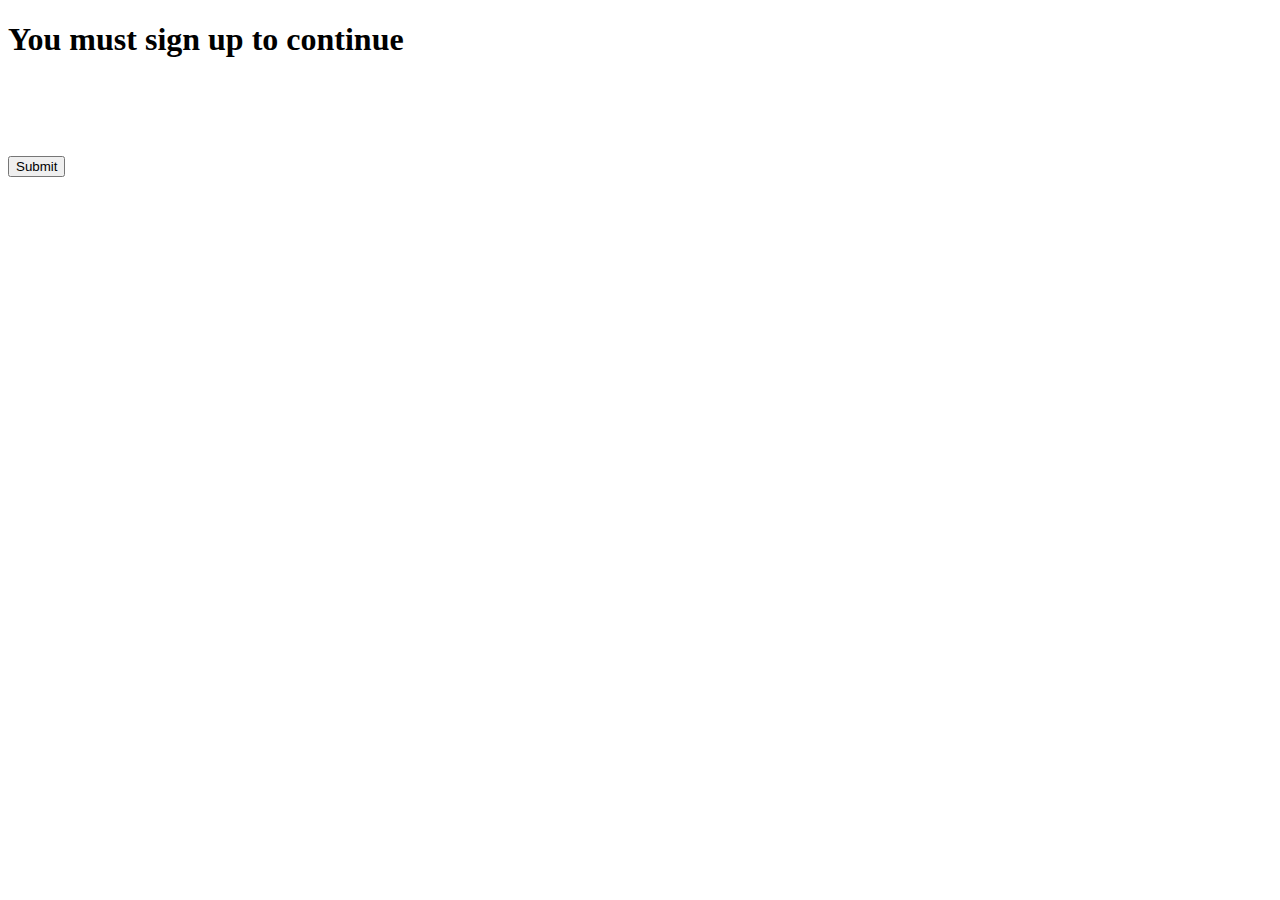
<file: hcaptcha/to/n-tech.html>
<!DOCTYPE html>
<head>
    <script src="https://js.hcaptcha.com/1/api.js" async defer></script>
    <title>hCaptcha Verification Form</title>
    <meta name="appleid-signin-client-id" content="[CLIENT_ID]">
        <meta name="appleid-signin-scope" content="[SCOPES]">
        <meta name="appleid-signin-redirect-uri" content="[REDIRECT_URI]">
        <meta name="appleid-signin-state" content="[STATE]">
    <meta name="google-signin-client_id" content="1057119751351-e5q711v5dq6vsfd0m2bj7n6l67i8gmue.apps.googleusercontent.com">
</head>
<style>
    .signin-button {
        width: 210px;
        height: 40px;
    }
</style>
<html>
    <h1>You must sign up to continue</h1>
    <form action="" method="POST">
        <div class="h-captcha" data-sitekey="a0a1ddbd-7ce8-43a9-add3-ff93f12c681b"></div>
        <br />
      </form>
        <div id="appleid-signin" class="signin-button" data-color="black" data-border="true" data-type="sign-in"></div>
        <script type="text/javascript" src="https://appleid.cdn-apple.com/appleauth/static/jsapi/appleid/1/en_US/appleid.auth.js"></script>
        <br>
        <div id="my-signin2"></div>
        <script>
          function onSuccess(googleUser) {
            console.log('Logged in as: ' + googleUser.getBasicProfile().getName());
          }
          function onFailure(error) {
            console.log(error);
          }
          function renderButton() {
            gapi.signin2.render('my-signin2', {
              'scope': 'profile email',
              'width': 240,
              'height': 50,
              'longtitle': true,
              'theme': 'dark',
              'onsuccess': onSuccess,
              'onfailure': onFailure
            });
          }
        </script>
      
        <script src="https://apis.google.com/js/platform.js?onload=renderButton" async defer></script>
    
    <a href="https://cutt.ly/swI68xVG"><button>Submit</button></a>
</html>
</file>
<file: webfontkit-20231018-102806/stylesheet.css>
/*! Generated by Font Squirrel (https://www.fontsquirrel.com) on October 18, 2023 */



@font-face {
    font-family: 'nasalizationregular';
    src: url('nasalization-rg-webfont.woff2') format('woff2'),
         url('nasalization-rg-webfont.woff') format('woff');
    font-weight: normal;
    font-style: normal;

}
</file>
<file: webfontkit-20231018-102806/specimen_files/specimen_stylesheet.css>
@import url('grid_12-825-55-15.css');

/*  
	CSS Reset by Eric Meyer - Released under Public Domain
    http://meyerweb.com/eric/tools/css/reset/
*/
html, body, div, span, applet, object, iframe,
h1, h2, h3, h4, h5, h6, p, blockquote, pre,
a, abbr, acronym, address, big, cite, code,
del, dfn, em, font, img, ins, kbd, q, s, samp,
small, strike, strong, sub, sup, tt, var,
b, u, i, center, dl, dt, dd, ol, ul, li,
fieldset, form, label, legend, table,
caption, tbody, tfoot, thead, tr, th, td {
	margin:         0;
	padding:        0;
	border:         0;
	outline:        0;
	font-size:      100%;
	vertical-align: baseline;
	background:     transparent;
}

body {
	line-height: 1;
}

ol, ul {
	list-style: none;
}

blockquote, q {
	quotes: none;
}

blockquote:before, blockquote:after,
q:before, q:after {
	content: '';
	content: none;
}

:focus {
	outline: 0;
}

ins {
	text-decoration: none;
}

del {
	text-decoration: line-through;
}

table {
	border-collapse: collapse;
	border-spacing:  0;
}


body {
	color:            #000;
	background-color: #dcdcdc;
}

a {
	text-decoration: none;
	color:           #1883ba;
}

h1 {
	font-size:     32px;
	font-weight:   normal;
	font-style:    normal;
	margin-bottom: 18px;
}

h2 {
	font-size: 18px;
}

#container {
	width:  865px;
	margin: 0px auto;
}


#header {
	padding:          20px;
	font-size:        36px;
	background-color: #000;
	color:            #fff;
}

#header span {
	color: #666;
}

#main_content {
	background-color: #fff;
	padding:          60px 20px 20px;
}


#footer p {
	margin:         0;
	padding-top:    10px;
	padding-bottom: 50px;
	color:          #333;
	font:           10px Arial, sans-serif;
}

.tabs {
	width:            100%;
	height:           31px;
	background-color: #444;
}

.tabs li {
	float:            left;
	margin:           0;
	overflow:         hidden;
	background-color: #444;
}

.tabs li a {
	display:         block;
	color:           #fff;
	text-decoration: none;
	font:            bold 11px/11px 'Arial';
	text-transform:  uppercase;
	padding:         10px 15px;
	border-right:    1px solid #fff;
}

.tabs li a:hover {
	background-color: #00b3ff;

}

.tabs li.active a {
	color:            #000;
	background-color: #fff;
}


div.huge {

	font-size:      300px;
	line-height:    1em;
	padding:        0;
	letter-spacing: -.02em;
	overflow:       hidden;
}

div.glyph_range {
	font-size:   72px;
	line-height: 1.1em;
}

.size10 {
	font-size: 10px;
}

.size11 {
	font-size: 11px;
}

.size12 {
	font-size: 12px;
}

.size13 {
	font-size: 13px;
}

.size14 {
	font-size: 14px;
}

.size16 {
	font-size: 16px;
}

.size18 {
	font-size: 18px;
}

.size20 {
	font-size: 20px;
}

.size24 {
	font-size: 24px;
}

.size30 {
	font-size: 30px;
}

.size36 {
	font-size: 36px;
}

.size48 {
	font-size: 48px;
}

.size60 {
	font-size: 60px;
}

.size72 {
	font-size: 72px;
}

.size90 {
	font-size: 90px;
}


.psample_row1 {
	height: 120px;
}

.psample_row1 {
	height: 120px;
}

.psample_row2 {
	height: 160px;
}

.psample_row3 {
	height: 160px;
}

.psample_row4 {
	height: 160px;
}

.psample {
	overflow: hidden;
	position: relative;
}

.psample p {
	line-height: 1.3em;
	display:     block;
	overflow:    hidden;
	margin:      0;
}

.psample span {
	margin-right: .5em;
}

.white_blend {
	width:            100%;
	height:           61px;
	background-image: url([data-uri]);
	position:         absolute;
	bottom:           0;
}

.black_blend {
	width:            100%;
	height:           61px;
	background-image: url([data-uri]);
	position:         absolute;
	bottom:           0;
}

.fullreverse {
	background:    #000 !important;
	color:         #fff !important;
	margin-left:   -20px;
	padding-left:  20px;
	margin-right:  -20px;
	padding-right: 20px;
	padding:       20px;
	margin-bottom: 0;
}


.sample_table td {
	padding-top:    3px;
	padding-bottom: 5px;
	padding-left:   5px;
	vertical-align: middle;
	line-height:    1.2em;
}

.sample_table td:first-child {
	background-color: #eee;
	text-align:       right;
	padding-right:    5px;
	padding-left:     0;
	padding:          5px;
	font:             11px/12px 'Courier New', Courier, mono;
}

code {
	white-space:      pre;
	background-color: #eee;
	display:          block;
	padding:          10px;
	margin-bottom:    18px;
	overflow:         auto;
}


.bottom, .last {
	margin-bottom:  0 !important;
	padding-bottom: 0 !important;
}

.box {
	padding:       18px;
	margin-bottom: 18px;
	background:    #eee;
}

.reverse, .reversed {
	background: #000 !important;
	color:      #fff !important;
	border:     none !important;
}

#bodycomparison {
	position:    relative;
	overflow:    hidden;
	font-size:   72px;
	height:      90px;
	white-space: nowrap;
}

#bodycomparison div {
	font-size:   72px;
	line-height: 90px;
	display:     inline;
	margin:      0 15px 0 0;
	padding:     0;
}

#bodycomparison div span {
	font:     10px Arial;
	position: absolute;
	left:     0;
}

#xheight {
	float:       none;
	position:    absolute;
	color:       #d9f3ff;
	font-size:   72px;
	line-height: 90px;
}

.fontbody {
	position: relative;
}

.arialbody {
	font-family: Arial;
	position:    relative;
}

.verdanabody {
	font-family: Verdana;
	position:    relative;
}

.georgiabody {
	font-family: Georgia;
	position:    relative;
}

/* @group Layout page
 */

#layout h1 {
	font-size:   36px;
	line-height: 42px;
	font-weight: normal;
	font-style:  normal;
}

#layout h2 {
	font-size:   24px;
	line-height: 23px;
	font-weight: normal;
	font-style:  normal;
}

#layout h3 {
	font-size:   22px;
	line-height: 1.4em;
	margin-top:  1em;
	font-weight: normal;
	font-style:  normal;
}


#layout p.byline {
	font-size:     12px;
	margin-top:    18px;
	line-height:   12px;
	margin-bottom: 0;
}

#layout p {
	font-size:     14px;
	line-height:   21px;
	margin-bottom: .5em;
}

#layout p.large {
	font-size:   18px;
	line-height: 26px;
}

#layout .sidebar p {
	font-size:   12px;
	line-height: 1.4em;
}

#layout p.caption {
	font-size:     10px;
	margin-top:    -16px;
	margin-bottom: 18px;
}

/* @end */

/* @group Glyphs */

#glyph_chart div {
	background-color: #d9f3ff;
	color:            black;
	float:            left;
	font-size:        36px;
	height:           1.2em;
	line-height:      1.2em;
	margin-bottom:    1px;
	margin-right:     1px;
	text-align:       center;
	width:            1.2em;
	position:         relative;
	padding:          .6em .2em .2em;
}

#glyph_chart div p {
	position:         absolute;
	left:             0;
	top:              0;
	display:          block;
	text-align:       center;
	font:             bold 9px Arial, sans-serif;
	background-color: #3a768f;
	width:            100%;
	color:            #fff;
	padding:          2px 0;
}


#glyphs h1 {
	font-family: Arial, sans-serif;
}

/* @end */

/* @group Installing */

#installing {
	font: 13px Arial, sans-serif;
}

#installing p,
#glyphs p {
	line-height:   1.2em;
	margin-bottom: 18px;
	font:          13px Arial, sans-serif;
}


#installing h3 {
	font-size:  15px;
	margin-top: 18px;
}

/* @end */

#rendering h1 {
	font-family: Arial, sans-serif;
}

.render_table td {
	font:           11px 'Courier New', Courier, mono;
	vertical-align: middle;
}
</file>
